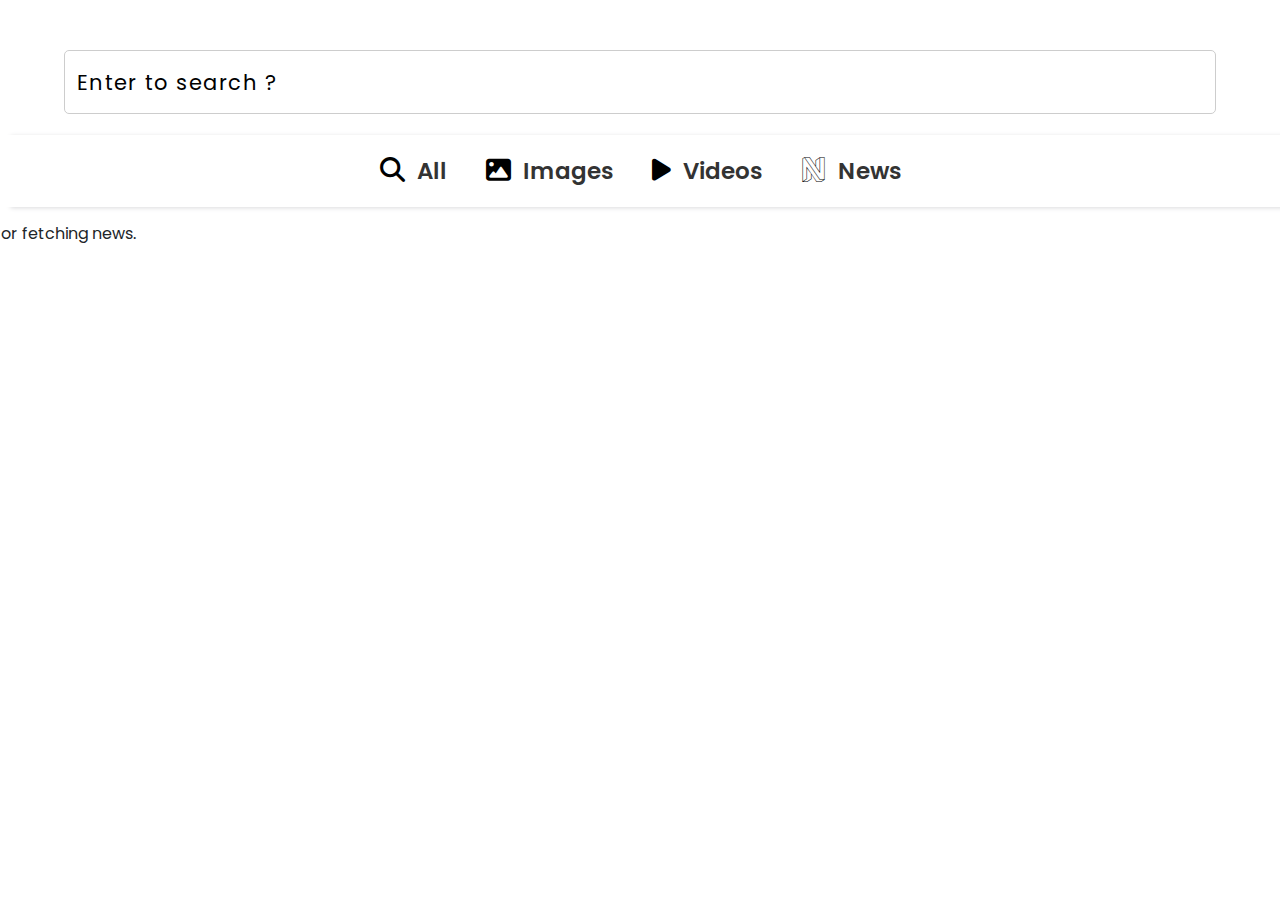
<file: index.html>
<!DOCTYPE html>
<html lang="en">
<head>
    <meta charset="UTF-8">
    <meta name="viewport" content="width=device-width, initial-scale=1.0">
    <title>Wikipedia</title>
    <link rel="stylesheet" href="blood.css">
    <link rel="stylesheet" href="https://cdnjs.cloudflare.com/ajax/libs/font-awesome/6.7.2/css/all.min.css">
    <link rel="stylesheet" href="https://cdn.jsdelivr.net/npm/bootstrap@5.3.0/dist/css/bootstrap.min.css">
    <script src="https://cdn.jsdelivr.net/npm/bootstrap@5.3.0/dist/js/bootstrap.bundle.min.js"></script>

</head>
<body>


    <div class="d-none" id="spinner">
        <div class="d-flex justify-content-center">
            <div class="spinner-border  custom-spinner" role="status">
            </div>
            <span class="sr-only">Loading ...</span>
        </div>
    </div>
    <div id="coolAnoop"></div>
    <div id="imageSection" class="show"></div>
    <div id="imageSectionE1" class="show"></div>
    <div id="imageSectionE2" class="show"></div>
    <script src="script.js"></script>
</body>
</html>
</file>
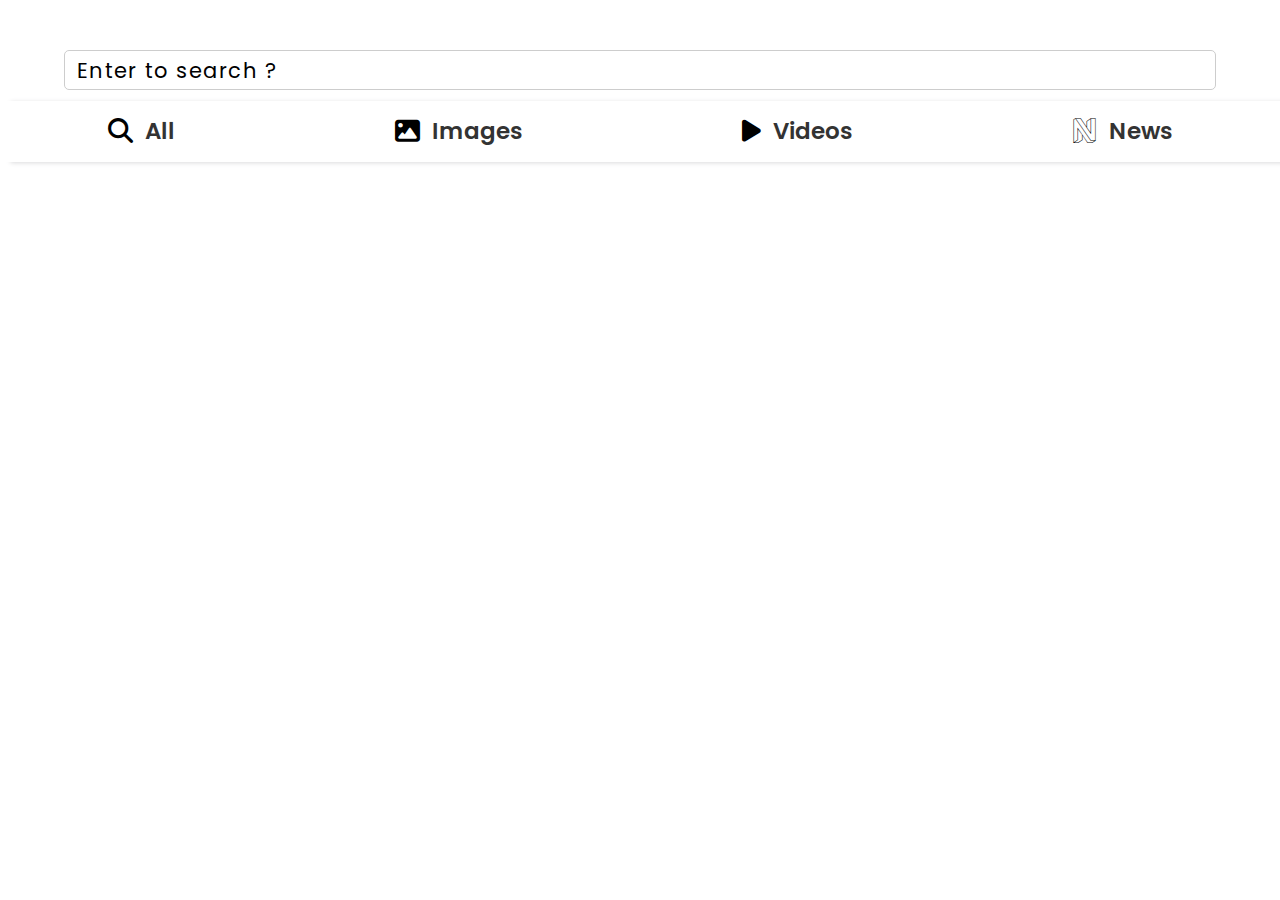
<file: Moreless/index.html>
<!DOCTYPE html>
<html lang="en">
<head>
    <meta charset="UTF-8">
    <meta name="viewport" content="width=device-width, initial-scale=1.0">
    <title>Wikipedia</title>
    <link rel="stylesheet" href="work.css">
    <link rel="stylesheet" href="https://cdnjs.cloudflare.com/ajax/libs/font-awesome/6.7.2/css/all.min.css">
    <link rel="stylesheet" href="https://cdn.jsdelivr.net/npm/bootstrap@5.3.0/dist/css/bootstrap.min.css">
    <script src="https://cdn.jsdelivr.net/npm/bootstrap@5.3.0/dist/js/bootstrap.bundle.min.js"></script>

</head>
<body>
    <div class="d-none" id="spinner">
        <div class="d-flex justify-content-center">
            <div class="spinner-border  custom-spinner" role="status">
            </div>
            <span class="sr-only">Loading ...</span>
        </div>
    </div>
    <div id="coolAnoop"></div>
    <div id="imageSection" class="show"></div>
    <div id="imageSectionE1" class="show"></div>
    <div id="imageSectionE2" class="show"></div>
    <script src="work.js" >
    </script>
</body>
</html>
</file>
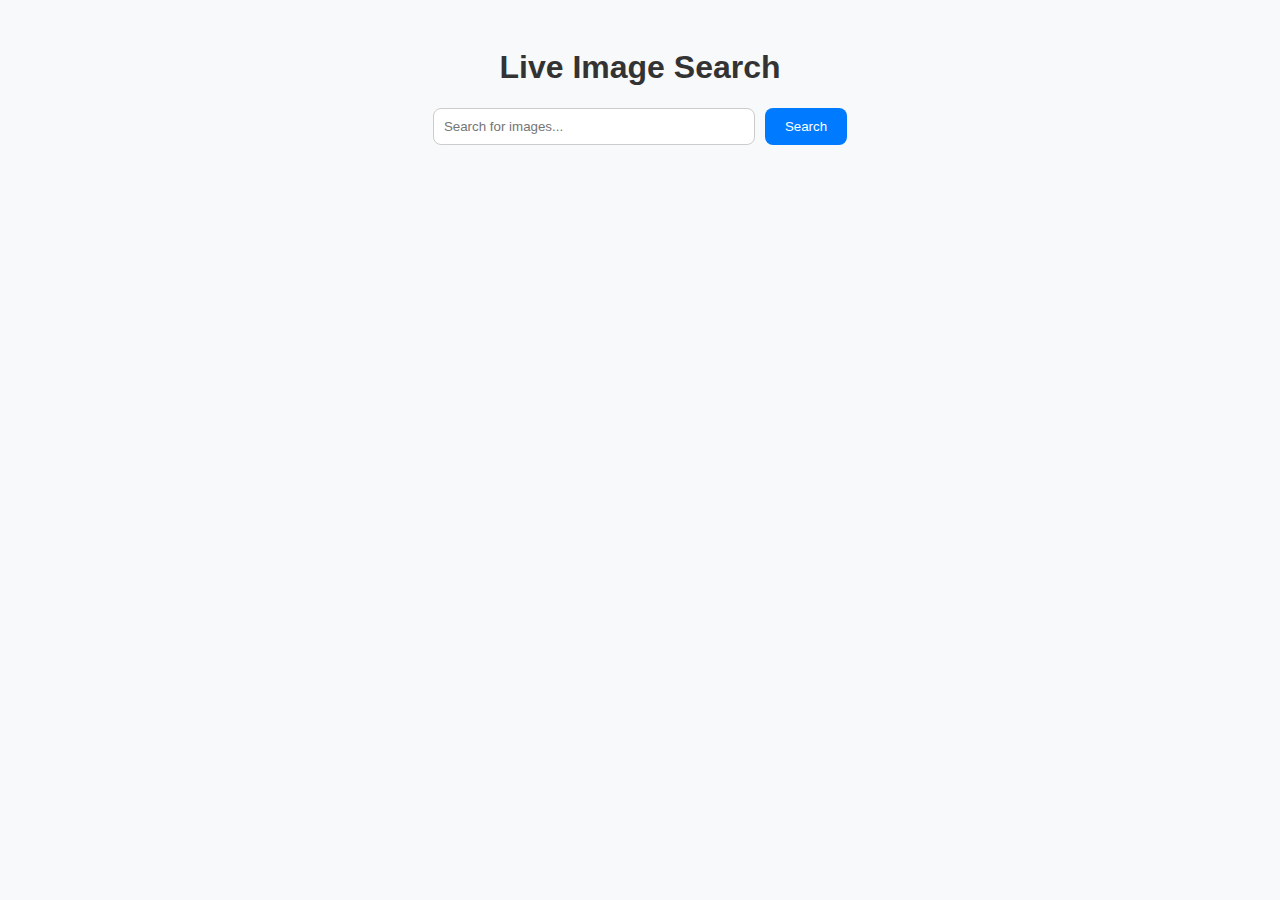
<file: bold.html>
<!DOCTYPE html>
<html lang="en">
<head>
  <meta charset="UTF-8" />
  <meta name="viewport" content="width=device-width, initial-scale=1.0"/>
  <title>Live Image Search</title>
  <style>
    body {
      font-family: Arial, sans-serif;
      padding: 20px;
      background: #f8f9fa;
    }

    h1 {
      text-align: center;
      color: #333;
    }

    #searchContainer {
      display: flex;
      justify-content: center;
      gap: 10px;
      margin-bottom: 20px;
    }

    #searchInput {
      padding: 10px;
      width: 300px;
      border-radius: 8px;
      border: 1px solid #ccc;
    }

    #searchBtn {
      padding: 10px 20px;
      border: none;
      background-color: #007bff;
      color: white;
      border-radius: 8px;
      cursor: pointer;
    }

    #searchBtn:hover {
      background-color: #0056b3;
    }

    #spinner {
      text-align: center;
      margin: 20px;
      font-weight: bold;
    }

    .d-none {
      display: none;
    }

    .image-card {
      background-color: white;
      border-radius: 10px;
      padding: 15px;
      margin-bottom: 20px;
      box-shadow: 0 4px 8px rgba(0,0,0,0.1);
      max-width: 400px;
      margin: 10px auto;
      text-align: center;
    }

    .image-card img {
      max-width: 100%;
      height: auto;
      border-radius: 6px;
    }

    .image-card p {
      color: #555;
      margin-top: 10px;
    }
  </style>
</head>
<body>

  <h1>Live Image Search</h1>
  <div id="searchContainer">
    <input type="text" id="searchInput" placeholder="Search for images..." />
    <button id="searchBtn">Search</button>
  </div>

  <div id="spinner" class="d-none">Loading...</div>
  <div id="resultsContainer"></div>

  <script>
    const searchBtn = document.getElementById("searchBtn");
    const searchInput = document.getElementById("searchInput");
    const resultsContainer = document.getElementById("resultsContainer");
    const spinner = document.getElementById("spinner");

    const apiKey = "49671633-184f23eef7e7e0b0d111e40c0"; // Your Pixabay API key

    searchBtn.addEventListener("click", () => {
      const query = searchInput.value.trim();

      if (!query) {
        alert("Please enter something to search.");
        return;
      }

      resultsContainer.innerHTML = "";
      spinner.classList.remove("d-none");

      fetch(`https://pixabay.com/api/?key=${apiKey}&q=${encodeURIComponent(query)}&image_type=photo&pretty=true`)
        .then((res) => res.json())
        .then((data) => {
          const images = data.hits;
          console.log(images)
          if (!images || images.length === 0) {
            resultsContainer.innerHTML = "<p>No images found!</p>";
            return;
          }

          let html = "";
          images.forEach((img) => {
            html += `
              <div class="image-card">
                <img src="${img.webformatURL}" alt="${img.tags}" />
                <p>${img.type}</p>
              </div>
            `;
          });

          resultsContainer.innerHTML = html;
        })
        .catch((err) => {
          console.error("Error fetching images:", err);
          resultsContainer.innerHTML = "<p>Something went wrong.</p>";
        })
        .finally(() => {
          spinner.classList.add("d-none");
        });
    });

    // Trigger search on "Enter"
    searchInput.addEventListener("keyup", (e) => {
      if (e.key === "Enter") {
        searchBtn.click();
      }
    });
  </script>
</body>
</html>
</file>
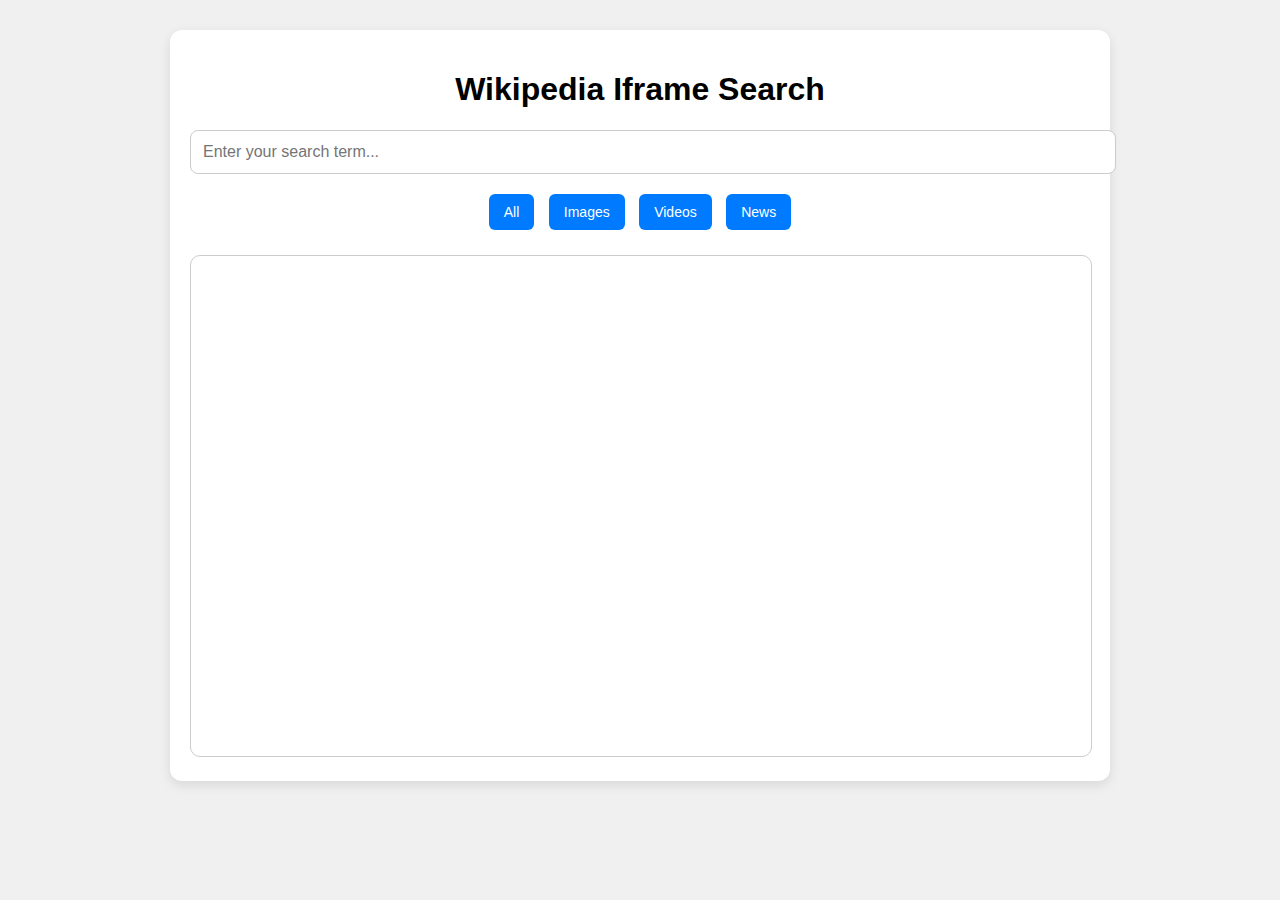
<file: break.html>
<!DOCTYPE html>
<html lang="en">
<head>
  <meta charset="UTF-8">
  <title>Wikipedia Iframe Search</title>
  <meta name="viewport" content="width=device-width, initial-scale=1">
  <style>
    body {
      font-family: Arial, sans-serif;
      background: #f0f0f0;
      margin: 0;
      padding: 30px;
      display: flex;
      justify-content: center;
    }

    .container {
      background: #fff;
      border-radius: 12px;
      box-shadow: 0 4px 12px rgba(0,0,0,0.1);
      padding: 20px;
      max-width: 900px;
      width: 100%;
    }

    h1 {
      text-align: center;
    }

    input {
      width: 100%;
      padding: 12px;
      font-size: 16px;
      margin-bottom: 15px;
      border-radius: 8px;
      border: 1px solid #ccc;
    }

    .buttons {
      text-align: center;
      margin-bottom: 20px;
    }

    .buttons button {
      padding: 10px 15px;
      margin: 5px;
      font-size: 14px;
      border: none;
      border-radius: 6px;
      background-color: #007BFF;
      color: white;
      cursor: pointer;
    }

    .buttons button:hover {
      background-color: #0056b3;
    }

    iframe {
      width: 100%;
      height: 500px;
      border: 1px solid #ccc;
      border-radius: 10px;
    }
  </style>
</head>
<body>
  <div class="container">
    <h1>Wikipedia Iframe Search</h1>
    <input type="text" id="searchInput" placeholder="Enter your search term..." />
    <div class="buttons">
      <button onclick="loadIframe('all')">All</button>
      <button onclick="loadIframe('images')">Images</button>
      <button onclick="loadIframe('videos')">Videos</button>
      <button onclick="loadIframe('news')">News</button>
    </div>
    <iframe id="displayFrame" src=""></iframe>
  </div>

  <script>
    function loadIframe(type) {
      const query = document.getElementById('searchInput').value.trim();
      const iframe = document.getElementById('displayFrame');

      if (!query) {
        alert("Please enter a search term.");
        return;
      }

      let url = '';

      switch (type) {
        case 'all':
          url = `https://en.wikipedia.org/wiki/${encodeURIComponent(query)}`;
          break;
        case 'images':
          url = `https://en.wikipedia.org/wiki/Special:Search?search=${encodeURIComponent(query)}&go=Go&ns6=1`; // Images namespace
          break;
        case 'videos':
          url = `https://www.youtube.com/results?search_query=${encodeURIComponent(query)}`;
          break;
        case 'news':
          url = `https://en.wikipedia.org/wiki/Special:Search?search=${encodeURIComponent(query)}+news&go=Go`;
          break;
      }

      iframe.src = url;
    }
  </script>
</body>
</html>
</file>
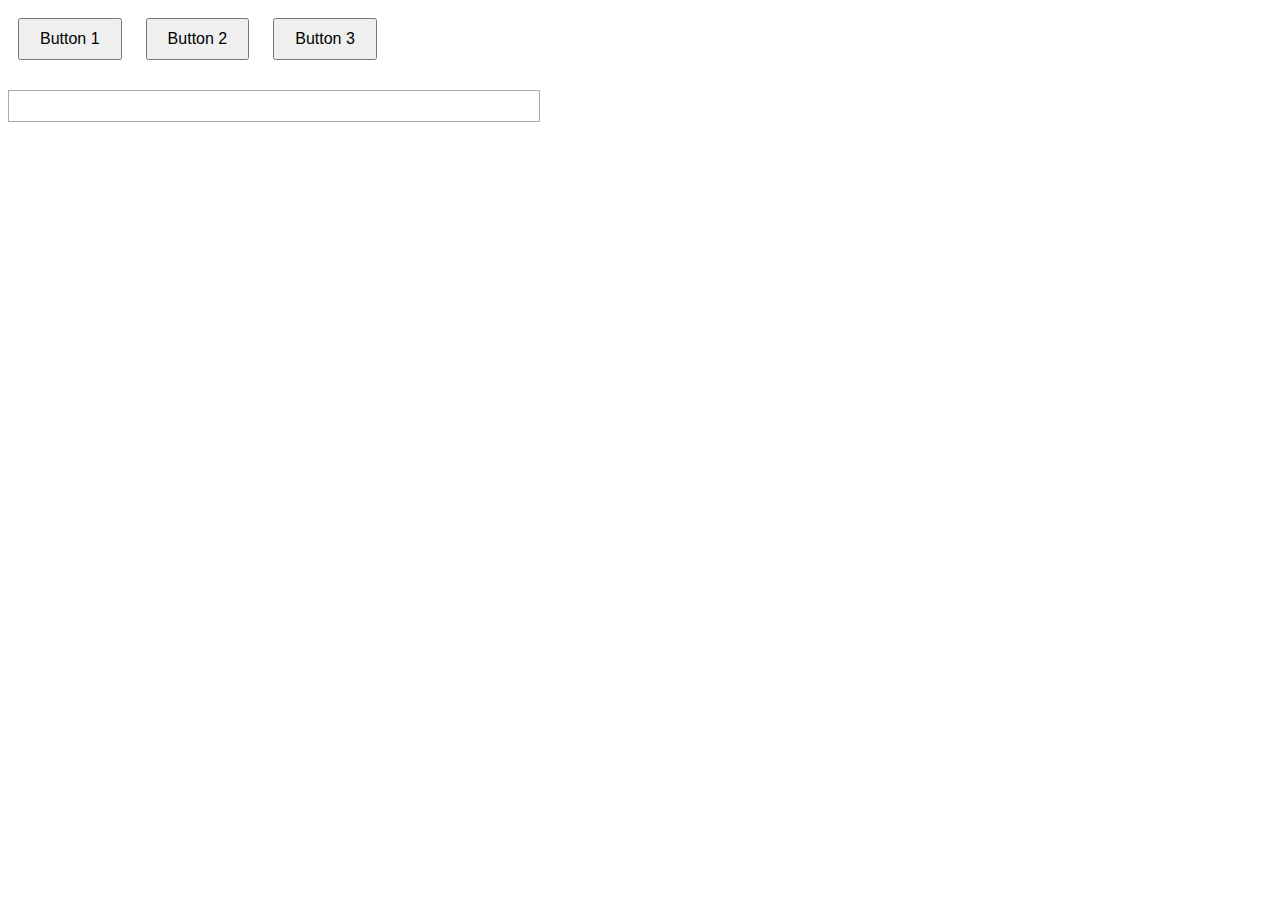
<file: pre.html>
<!DOCTYPE html>
<html lang="en">
<head>
  <meta charset="UTF-8">
  <title>Unique Button Data</title>
  <style>
    .my-button {
      margin: 10px;
      padding: 10px 20px;
      font-size: 16px;
      cursor: pointer;
    }
    #info-box {
      margin-top: 20px;
      padding: 15px;
      border: 1px solid #aaa;
      font-size: 18px;
      max-width: 500px;
    }
  </style>
</head>
<body>

  <button class="my-button" id="btn1">Button 1</button>
  <button class="my-button" id="btn2">Button 2</button>
  <button class="my-button" id="btn3">Button 3</button>

  <div id="info-box"></div>

  <script>
    const buttons = document.querySelectorAll(".my-button");
    const infoBox = document.getElementById("info-box");

    buttons.forEach(button => {
      button.addEventListener("click", () => {
        const id = button.id;

        if (id === 'btn1') {
          // Unique content & logic for Button 1
          infoBox.innerHTML = `
            <h3>Book Title: Mahabharata</h3>
            <p>Author: Ved Vyasa</p>
            <p>Summary: An ancient Indian epic about the Kurukshetra war.</p>
          `;
        } 
        else if (id === 'btn2') {
          // Unique content & logic for Button 2
          infoBox.innerHTML = `
            <h3>Recipe: Mocktail Mango Delight</h3>
            <ul>
              <li>Mango juice</li>
              <li>Mint leaves</li>
              <li>Lemon soda</li>
            </ul>
            <p>Instructions: Mix well and serve chilled.</p>
          `;
        } 
        else if (id === 'btn3') {
          // Unique content & logic for Button 3
          infoBox.innerHTML = `
            <h3>Weather Report</h3>
            <p>Location: Hyderabad</p>
            <p>Temperature: 32°C</p>
            <p>Status: Sunny with light breeze</p>
          `;
        }
      });
    });
  </script>

</body>
</html>
</file>
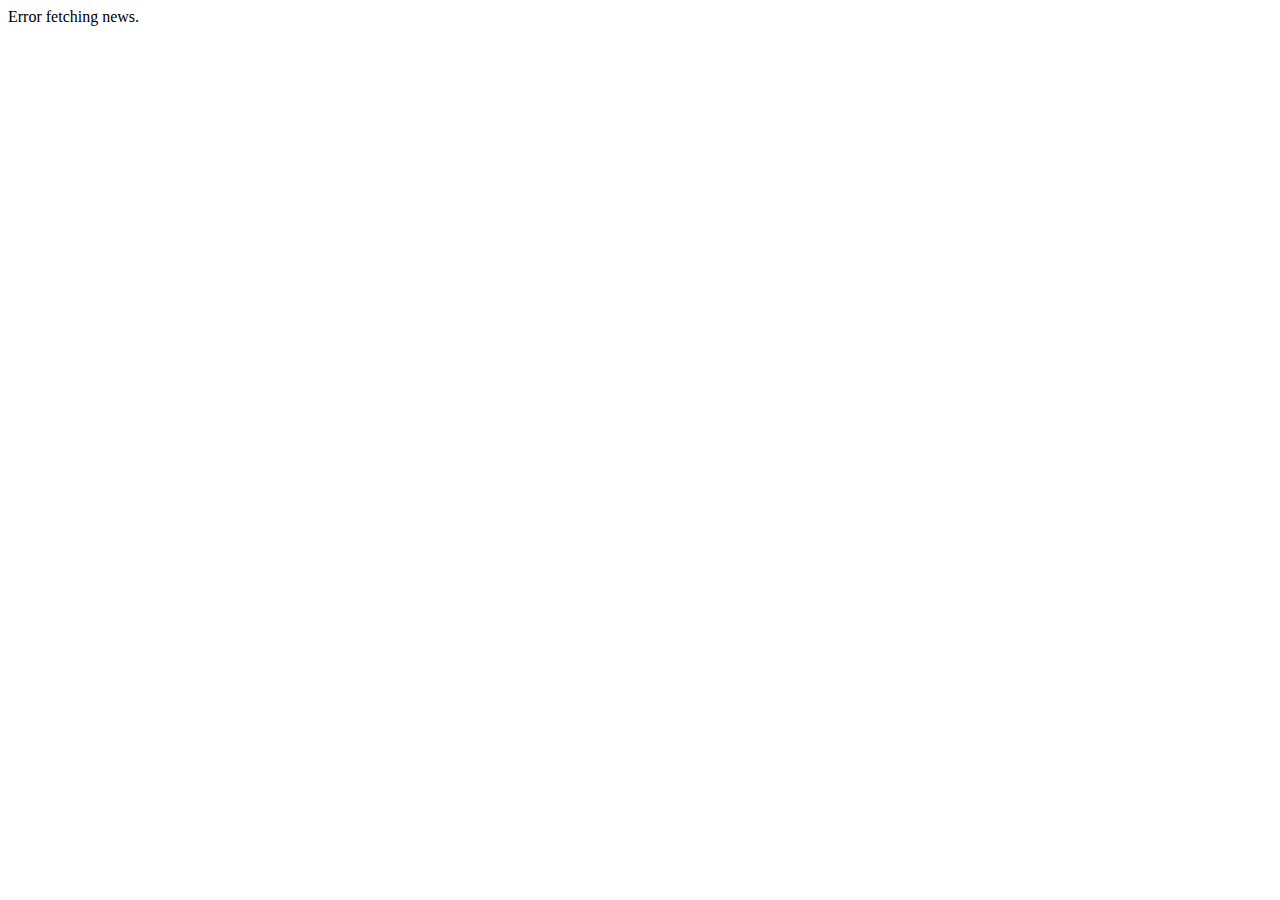
<file: work/work.html>
<!DOCTYPE html>
<html lang="en">
<head>
  <meta charset="UTF-8" />
  <meta name="viewport" content="width=device-width, initial-scale=1.0"/>
  <title>News Search</title>
  <style>
    .news-card {
      border: 1px solid #ccc;
      border-radius: 10px;
      margin: 10px;
      padding: 15px;
      background-color: #f9f9f9;
    }
    .news-img {
      width: 100%;
      max-height: 200px;
      object-fit: cover;
      border-radius: 8px;
    }
    .showE11 {
      margin: 20px auto;
      display: block;
      padding: 10px 20px;
      background-color: #007BFF;
      color: white;
      border: none;
      border-radius: 6px;
      cursor: pointer;
    }
    .showE11:hover {
      background-color: #0056b3;
    }
    .assume-show {
      text-align: center;
    }
    .news-titleE1 {
      font-weight: bold;
      display: block;
      margin: 10px 0;
      font-size: 1.1em;
      color: #333;
      text-decoration: none;
    }
    .news-para11 {
      font-size: 0.95em;
      color: #555;
    }
    .b1 {
      padding: 8px 16px;
      background-color: #28a745;
      color: white;
      border: none;
      border-radius: 6px;
      cursor: pointer;
    }
    .b1:hover {
      background-color: #1e7e34;
    }
  </style>
</head>
<body>

<div id="coolAnoop"></div> <!-- Optional focus target -->
<script>
  let resultsContainer = document.createElement("div");
  resultsContainer.id = "results";
  resultsContainer.classList.add("display-items", "one", "myImage", "myVideo", "myNews");
  document.body.append(resultsContainer);

  // Create image section container for "View More" button
  let imageSectionE2 = document.createElement("div");
  imageSectionE2.id = "imageSectionE2";
  document.body.appendChild(imageSectionE2);

  let apiKey = "58cca065177e920f5ebcddc3061d8586";
  let nextPageToken = '';
  let currentQuery = '';
  let page = 1;
  let showMore = null;

  // Start with a new search
  searchVideo(true);

  function loadMore() {
    searchVideo(false);
  }

  function searchVideo(isNewSearch = false) {
    if (isNewSearch) {
      page = 1;
    } else {
      page++;
    }

    const topics = ["Tollywood", "Movies", "Indian news", "sports", ""];
    const randomTopic = topics[Math.floor(Math.random() * topics.length)];

    const url = new URL(`https://gnews.io/api/v4/search?q=${encodeURIComponent(randomTopic)}&token=${apiKey}&lang=en&page=${page}`);
    if (nextPageToken) url.searchParams.set('pageToken', nextPageToken);

    fetch(url.toString())
      .then(res => res.json())
      .then(data => {
        resultsContainer.classList.add("one");
        resultsContainer.classList.remove("myImage", "myVideo");
        resultsContainer.classList.add("myNews");

        let focus = document.getElementById('coolAnoop');
        if (focus) focus.innerHTML = "";

        imageSectionE2.innerHTML = "";

        const results = data.articles;
        nextPageToken = data.nextPageToken || '';

        if (isNewSearch) {
          resultsContainer.innerHTML = "";
          if (showMore) {
            showMore.remove();
            showMore = null;
          }
        }

        if (results.length > 0) {
          let html = '';
          results.forEach(article => {
            const title = article.title;
            const description = article.description;
            const urlE1 = article.url;
            const imageHi = article.image;

            html += `
              <div class="news-card">
                <div class="news-frame">
                  <div class="hidden">
                    <img src="${imageHi}" class="news-img" alt="No Image"
                    onerror="this.onerror=null; this.src='image.jpg'; this.classList.add('fallback');"/>
                  </div>
                  <a href="${urlE1}" target="_blank" class="news-titleE1">${title}</a>
                </div>
                <hr />
                <p class="news-para11">${description}</p>
                <div class="buttonE1">
                  <a href="${urlE1}" target="_blank">
                    <button class="b1">Read more</button>
                  </a>
                </div>
              </div>`;
          });

          if (isNewSearch) {
            resultsContainer.innerHTML = html;
          } else {
            resultsContainer.insertAdjacentHTML('beforeend', html);
          }

          if (!showMore) {
            let assumeShow = document.createElement('div');
            assumeShow.classList.add("assume-show");

            showMore = document.createElement('button');
            showMore.textContent = "View More";
            showMore.classList.add("showE11");
            showMore.style.display = "block";
            assumeShow.append(showMore);
            imageSectionE2.append(assumeShow);

            showMore.addEventListener("click", () => {
              loadMore();
            });
          }
        } else {
          showPopup("No Result found on news. Try again!");
          resultsContainer.textContent = "";
          if (showMore) showMore.style.display = 'none';
        }
      })
      .catch(err => {
        console.error("Error:", err);
        resultsContainer.innerHTML = "Error fetching news.";
      });
  }

  // Optional popup message function
  function showPopup(message) {
    alert(message);
  }
</script>
</body>
</html>
</file>
<file: blood.css>
@import url('https://fonts.googleapis.com/css2?family=Poppins:ital,wght@0,100;0,200;0,300;0,400;0,500;0,600;0,700;0,800;0,900;1,100;1,200;1,300;1,400;1,500;1,600;1,700;1,800;1,900&display=swap');
*{
    margin: 0;
    padding: 0;
    box-sizing: border-box;
    font-family: poppins,sans-serif;
}
.sr-only{
    margin-left: 11px;
}


.color-less{
    background-color: rgb(255, 255, 255);
    width: 100%;
    /* margin: auto; */
    box-shadow: 5px 1px 11px 2px lch(87.21% 7.34 19.86 / 0.936);
    padding: 1px 11px;
    padding-top: 15px;
    margin-top: 25px;
}
.search-class{
    display: flex;
    justify-content: center;
    align-items: center;
    text-align: center;
    margin-top: 50px;
}
.search-input-class{
    padding: 9px 5px;
    width: 80%;
    margin-left: auto;
    margin-right: auto;
    border-radius: 5px;
    outline: none;
    border: 1px solid #cdcdcd;
    font-size: 18px;
    text-indent: 7px;
}

.spinner{
    display: flex;
    justify-content: center;
    align-items: center;
    margin-top: 35vh;
}

.display-items{
    margin-top: 15px;
}
/* .show{
    display: none;
} */
.search-input-class::placeholder{
    box-sizing: border-box;
    font-size: 18px;
    text-indent: 7px;
    letter-spacing: 1.25px;
    color: black;
}
.title{
    color: rgb(0, 0, 0);
    text-decoration: none;
    display: block;
    margin-bottom: 5px;
     /* without block element the margin doesn't work so add display block */ 
}
.title:hover{
    color: hsl(234, 100%, 50%);
    text-decoration: underline;
}
.link{
    color: blue;
    text-decoration: none;
    display: block;
    margin-bottom: 3px;
}
.link:active{
    color: green;
}
.link:hover{
    color: hsl(120, 79%, 32%);
    text-decoration: underline;
    text-decoration-color: hsl(235, 100%, 50%);
}
.description{
    color: black;
    margin-top: 5px;
}

.imageE1{
    position: absolute;
    top:0;
    left: 50%;
    transform: translate(-50%,-50%);
    background-color: #ffffff;
    display: flex;
    justify-content: center;
    align-items: center;
    box-shadow: 0px 0.5px 10px 1px rgb(206, 204, 204);
    border: none;
    outline: none;
    border-radius: 50%;
    overflow: hidden;
}

.popupE1{
    background-color: #ede9e9;
    /* font-size: 18px; */
    width: 90%;
    margin-left: auto;
    margin-right: auto;
    font-weight: 475;
    border: none;
    outline: none;
    display: flex;
    flex-direction: column;
    justify-content: center;
    align-items: center;
    border-radius: 5px;
}
/* 
https://i.pinimg.com/736x/05/96/37/059637f75abb751c137868b3af5f8976.jpg
https://static.vecteezy.com/system/resources/previews/033/530/781/large_2x/upset-cartoon-man-retro-illustration-vector.jpg
 */
.paraE1{
    margin-top: 18px;
    font-family: poppins;
    font-weight: 479;
    font-size: 16px;
    font-weight: 555;
    color: hsl(0, 100%, 50%);
}
.para{
    margin-top: 18px;
    font-family: poppins;
    font-weight: 479;
    font-size: 16px;
    font-weight: 555;
    color: hsl(0, 0%, 8%);
}
.imageE11{
    position: absolute;
    top:0;
    left: 50%;
    transform: translate(-50%,-50%);
    background-color: #ffffff;
    display: flex;
    justify-content: center;
    align-items: center;
    box-shadow: 0px 0.5px 10px 1px rgb(206, 204, 204);
    border: none;
    outline: none;
    border-radius: 50%;
    overflow: hidden;
}
.image-insideE1{
    width: 55px;
    height: 55px;
    object-fit: cover;
}
#pop-up-messageE1{
    border: none;
    outline: none;
    background-color: hwb(120 11% 42%);
    font-weight: 459;
    padding: 5px 11px; 
    border-radius: 3px;
    font-size: 15px;
    letter-spacing: 0.95px;
    border-radius: 7px;
    color: rgb(231, 224, 224);
    text-align: center;
}
#pop-up-messageE1:hover{
    background-color: hsl(120, 54%, 35%);
    color: #ffffff;
}

#pop-up-message{
    border: none;
    outline: none;
    background-color: hwb(251 20% 12%);
    font-weight: 459;
    padding: 5px 11px; 
    border-radius: 3px;
    font-size: 15px;
    letter-spacing: 0.95px;
    border-radius: 7px;
    color: rgb(231, 224, 224);
    text-align: center;
}
#pop-up-message:hover{
    background-color: hsl(237, 100%, 50%);
    color: #ffffff;
}
.wrong-containerE1{
    position: absolute;
    top: 10px;
    right: 15px;
}
.iconE1{
    color: black;
    padding: 3px 5px;
    text-align: center;
}
.iconE1:hover{
    background-color: hsl(0, 5%, 87%);
    border-radius: 50%;
    box-shadow: 1px 1px 1px 0.25px rgb(237, 228, 228);
}
.fragments{
    margin-top: 21px;
    padding: 9px 11px;
    background-color: rgb(255, 255, 255);
    box-shadow: 10px 1px 5px 0.25px rgb(212, 212, 214);
    border: none;
    /* overflow-x: hidden; */
}
.display-icon{
    display: flex;
    justify-content: center;
    gap: 11px;
    align-items: center;
}
.one-show{
    display: flex;
    flex-direction: row;
    justify-content: center;
    align-items: center;
    gap: 5px;
    margin-left: 7px;
    margin-right: 7px;
}
.one-show:hover .sameE1,
.one-show:hover .merged{
    color: blue;
    transition: 0.5s ease-in-out;
}
.sameE1{
    font-size: 15px;
    font-weight: 750;
    color: black;
}
.merged{
    font-size: 14px;
    font-weight: 555;
}
.sectionA{
    overflow-x: hidden;
    width: 95%;
    margin-left: auto;
    margin-right: auto;
    margin-bottom: 15px;
    background-color: #ffffff;
    border-radius: 5px;
    border: none;
    outline: none;
    display: flex;
    justify-content: center;
    align-items: center;
}
.sectionA:hover{
    box-shadow: 1px 1px 5px 1.25px hsl(0, 20%, 84%);
    transition: 0.05s ease-in-out;
}
.image-photo{
    width: 90%;
    margin-left: auto;
    margin-right: auto;
    margin: 21px;
    object-fit: cover;
}
.assume-show{
    display: flex;
    justify-content: center;
    align-items: center;   
}
.showE1{
   font-size: 18px;
    font-family: poppins,sans-serif;
    font-weight: 459;
    color: #ece9e9;
    background-color: #5463e8;
    border: none;
    display: none;
    /* width: 150px; */
    margin: auto;
    border-radius: 5px;
    outline: none;
    margin-top: 11px;
    padding: 7px 17px;
    margin-bottom: 15px;
}
.showE1:hover{
    background-color: #1022c2;
    color: #fff;
    font-weight: 559;
    transition: 0.1s ease-in;
}
.one{
    display: grid;
    grid-template-columns: 1fr ;
}
.tab-button {
    background: none;
    border: none;
    font-size: 18px;
    padding: 10px 0;
    cursor: pointer;
    position: relative;
    color: #333;
    transition: color 0.3s ease;
  }

  .tab-button::after {
    content: '';
    position: absolute;
    left: 0;
    bottom: 0;
    height: 2px;
    width: 100%;
    background: transparent;
    transition: background 0.3s;
  }

  .tab-button.active {
    color: #007bff;
  }

  .tab-button.active::after {
    background: #007bff;
  }
  .none{
    display: none!important;
  }
  .video-card{
    overflow-x: hidden;
    background-color: #ffffff;
    margin: 15px;
    border-radius: 11px;
    padding: 7px 11px;
    box-shadow: 0.25px 0.24px 1.5px 0.5px #c5b8b8;
  }
  .video-card:hover{
    box-shadow: 1px 1px 3px 0.75px #888282;
    transition: 0.25s ease-in;

  }
  .video-card iframe {
    margin-top: 5px;
    border-radius: 10px;
    overflow: hidden;
  }
  .titleE1{
    margin-top: 5px;
    font-size: 13px;
    color: black;
    text-decoration: none;
  }
  .para11{
    margin-top: 5px;
    font-size: 16px;
    color: black;
    text-decoration: none;
  }
  .para11:hover{
    color: green;
  }
  .titleE1:hover{
    color: blue;
    transition: 0s ease-in-out;
    text-decoration: underline;
  }
  hr{
    height: 1.95px;
    background-color: rgb(107, 104, 104);
    border: none;
  }
 
  
  .news-card{
    overflow-x: hidden;
    background-color: #ffffff;
    margin: 15px;
    border-radius: 11px;
    padding: 7px 11px;
    box-shadow: 0.25px 0.24px 1.5px 0.5px #c5b8b8;
  }
  .news-card:hover{
    box-shadow: 1px 1px 3px 0.75px #888282;
    transition: 0.25s ease-in;

  }
  .news-card iframe {
    margin-top: 5px;
    border-radius: 10px;
    overflow: hidden;
  }
  .news-titleE1{
    margin-top: 5px;
    font-size: 13px;
    color: black;
    text-decoration: none;
  }
  .news-para11{
    margin-top: 5px;
    font-size: 15px;
    color: black;
    text-decoration: none;
  }
  .buttonE1{
    display: flex;
    justify-content: center;
    align-items: center;
    box-sizing: border-box;
    margin-bottom: 5px;
  }
  .b1{
    border: none;
    border-radius: 5px;
    padding: 7px 11px;
    letter-spacing: 1.25px;
    outline: none;
    background-color:  #5463e8;
    color: #fff;
  }
  .b1:hover{
    background-color: hsl(248, 99%, 58%);
  }
  .news-img {
    /* width: 100%;
    height: 200px; */
    object-fit: cover;
    display: block;
  }
  
  .news-img.fallback {
    display: flex;
    justify-content: center;
    align-items: center;
    object-fit: cover;
    background-color: #f0f0f0;
    padding: 20px;
    filter: grayscale(100%);
    object-position: center;

  }
  .news-para11:hover{
    color: green;
  }
  .news-titleE1:hover{
    color: blue;
    transition: 0s ease-in-out;
    text-decoration: underline;
  }
  hr{
    height: 1.95px;
    background-color: rgb(107, 104, 104);
    border: none;
  }
  .news-frame {
   display: flex;
   align-items: center;
   justify-content: center;
   display: grid;
   grid-template-columns: auto auto;
   gap: 18px;
   margin-bottom: 11px;
  }
  .showE11{
    font-size: 18px;
     font-family: poppins,sans-serif;
     font-weight: 459;
     color: #ece9e9;
     background-color: hsl(17, 99%, 49%);
     border: none;
     display: none;
     /* width: 150px; */
     margin: auto;
     border-radius: 5px;
     outline: none;
     margin-top: 11px;
     padding: 7px 17px;
     margin-bottom: 15px;
 }
 .showE11:hover{
     background-color: #1022c2;
     color: #fff;
     font-weight: 559;
     transition: 0.25s ease-in;
 }
 .date{
  font-size: 14px;
  color: #000000;
 }
 .date:hover{
  color: rgb(217, 0, 0);
 }
 .btn-spinner {
  margin-left: 10px;
  width: 16px;
  height: 16px;
  border: 2px solid #fff;
  border-top: 2px solid transparent;
  border-radius: 50%;
  animation: spin 0.6s linear infinite;
  display: inline-block;
  vertical-align: middle;
}

.d-none {
  display: none !important;
}

@keyframes spin {
  0% { transform: rotate(0deg); }
  100% { transform: rotate(360deg); }
}

 @media (min-width:450px) and (max-width:724px) {
  .frame11{
  display: flex;
  flex-direction: column;
  justify-content: center;
 }
 }
 
 @media (max-width:449px) {
  .frame11 {
    display: flex;
    align-items: center;
    gap: 11px;
    margin-bottom: 11px;
   }
   .linkMan{
    margin-right: 5px;
   }
 }
@media (max-width:379px) {
  .frame {
    display: flex;
    align-items: center;
    display: grid;
    grid-template-columns: 80% 20%;
    gap: 11px;
    margin-bottom: 11px;
   }

   .hidden {
     width: 100px;
     height: 100px;
     margin: auto;
     border-radius: 50%;
     overflow: hidden;
     position: relative;
   }
   
   .news-img {
     width: 100%;
     height: 100%;
     border-radius: 50%;
     object-fit: cover!important;
     object-position: center;
     transition: transform 0.7s ease;
   }
   
   .news-img:hover {
     transform: scale(1.12);
     transition: transform 0.5s ease-in-out;
   }
}
@media (min-width:380px) and (max-width:599px) {
    .sameE1{
        font-size: 18px;
        font-weight: 750;
        color: black;
    }
    /* .video-card{
      overflow-x: hidden;
      background-color: #ffffff;
      margin: 15px;
      border-radius: 11px;
      padding: 7px 11px;
      box-shadow: 0.25px 0.24px 1.5px 0.5px #c5b8b8;
    } */
    .merged{
        font-size: 17px;
        font-weight: 555;
    }
    .sectionA{
        /* overflow-x: hidden; */
        width: 90%;
        margin-left: auto;
        margin-right: auto;
        margin-bottom: 15px;
        background-color: #ffffff;
        border-radius: 5px;
        border: none;
        outline: none;
        /* flex-basis: 48% 48%; */
    }
    .frame {
      display: flex;
      align-items: center;
      display: grid;
      grid-template-columns: 80% 20%;
      gap: 11px;
      margin-bottom: 11px;
     }
     .hidden {
       width: 100px;
       height: 100px;
       margin: auto;
       border-radius: 50%;
       overflow: hidden;
       position: relative;
     }
     
     .news-img {
       width: 100%;
       height: 100%;
       border-radius: 50%;
       object-fit: cover;
       transition: transform 0.7s ease;
     }
     
     .news-img:hover {
       transform: scale(1.12);
       transition: transform 0.5s ease-in-out;
     }
    .myImage{
        display: grid;
        grid-template-columns: 49% 49% ;
        gap: 11px;
        justify-content: center;
        align-items: center;
    }
    .sectionA:hover{
        box-shadow: 1px 1px 5px 1.25px hsl(0, 20%, 84%);
        transition: 0.05s ease-in-out;
    }
    .image-photo{
        /* width: 90%; */
        margin-left: auto;
        margin-right: auto;
        margin: 21px;
        object-fit: cover;
    }
    
}
@media (min-width:600px) {
    .color-less{
        background-color: rgb(255, 255, 255);
        width: 90%;
        margin-left: auto;
        margin-right: auto;
        box-shadow: none;
        /* box-shadow: 5px 1px 11px 2px lch(87.21% 7.34 19.86 / 0.936); */
        padding: 0px 7px;
        padding-top: 15px;
        margin-top: 0px;
        border-radius: 5px;
    }
    .search-class{
        display: flex;
        justify-content: center;
        align-items: center;
        text-align: center;
        margin-top: 50px;
    }
    .search-input-class{
        padding: 12px 5px;
        width: 90%;
        margin-left: auto;
        margin-right: auto;
        border-radius: 5px;
        outline: none;
        border: 1px solid #cdcdcd;
        font-size: 25px;
        text-indent: 7px;
    }
    .spinner{
        display: flex;
        justify-content: center;
        align-items: center;
        margin-top: 225px;
    }
    .display-items{
        margin-top: 15px;
    }
    .search-input-class::placeholder{
        box-sizing: border-box;
        font-size: 21px;
        text-indent: 7px;
        letter-spacing: 1.25px;
        color: black;
    }
    .custom-spinner {
        width: 3rem !important;  /* Adjust size */
        height: 3rem !important;
        border-width: 0.25rem !important; /* Adjust thickness */
    }
    .sr-only{
        margin-left: 11px;
        margin-top: 5px;
        font-size: 25px;
    }
    .title{
        color: rgb(0, 0, 0);
        text-decoration: none;
        display: block;
        margin-bottom: 5px;
        font-size: 25px;
         /* without block element the margin doesn't work so add display block */ 
    }
    .title:hover{
        color: hsl(234, 100%, 50%);
        text-decoration: underline;
    }
    .link{
        color: blue;
        text-decoration: none;
        display: block;
        font-size: 21px;
        margin-bottom: 3px;
    }
    .link:active{
        color: green;
    }
    .link:hover{
        color: hsl(120, 79%, 32%);
        text-decoration: underline;
        text-decoration-color: hsl(235, 100%, 50%);
    }
    .description{
        font-size: 18px;
        color: black;
        margin-top: 5px;
    }


    .video-card{
        background-color: #ffffff;
        margin: 15px;
        border-radius: 11px;
        padding: 7px 11px;
        box-shadow: 0.25px 0.24px 1.5px 0.5px #c5b8b8;
      }
      .video-card:hover{
        box-shadow: 1px 1px 3px 0.75px #888282;
        transition: 0.25s ease-in;
    
      }
      .video-card iframe {
        margin-top: 5px;
        border-radius: 10px;
        overflow: hidden;
      }
      .titleE1{
        margin-top: 9px;
        font-size: 18px;
        color: black;
        text-decoration: none;
      }
      .para11{
        margin-top: 5px;
        font-size: 19px;
        color: black;
        text-decoration: none;
      }
      .para11:hover{
        color: green;
      }
      .titleE1:hover{
        color: blue;
        transition: 0s ease-in-out;
        text-decoration: underline;
      }
      hr{
        height: 1.05px;
        background-color: rgb(0, 0, 0);
        border: none;
      }
      .frame {
       display: flex;
       flex-direction: column;
       align-items: flex-start;
       margin-bottom: 11px;
       margin-top: 11px;
      }
      .more{
       width: 95%;
       margin-left: auto;
       margin-right: auto;
       height: 50vh;
      }
}


@media (min-width:450px) and (max-width:599px){
  .video-card{
      background-color: #ffffff;
      margin: 15px;
      border-radius: 11px;
      padding: 7px 11px;
      box-shadow: 0.25px 0.24px 1.5px 0.5px #c5b8b8;
    }
    .video-card:hover{
      box-shadow: 1px 1px 3px 0.75px #888282;
      transition: 0.25s ease-in;
  
    }
    .video-card iframe {
      margin-top: 5px;
      border-radius: 10px;
      overflow: hidden;
    }
    .titleE1{
      margin-top: 9px;
      font-size: 18px;
      color: black;
      text-decoration: none;
    }
    .para11{
      margin-top: 5px;
      font-size: 19px;
      color: black;
      text-decoration: none;
    }
    .para11:hover{
      color: green;
    }
    .titleE1:hover{
      color: blue;
      transition: 0s ease-in-out;
      text-decoration: underline;
    }
    hr{
      height: 1.05px;
      background-color: rgb(0, 0, 0);
      border: none;
    }
    .frame {
     display: flex;
     flex-direction: column;
     align-items: flex-start;
     margin-bottom: 11px;
     margin-top: 11px;
    }
    .more{
     width: 95%;
     margin-left: auto;
     margin-right: auto;
     height: 50vh;
    }
    .news-img{
      width: 100px;
      height: 100px;
      margin-right: 11px;
      border-radius: 5px;
      object-fit: cover;
    }
    .news-titleE1{
      margin-top: 5px;
      font-size: 18px;
      color: black;
      text-decoration: none;
    }
    .news-para11{
      margin-top: 5px;
      font-size: 19px;
      color: black;
      text-decoration: none;
    }
    .date{
      margin-top: 7px;
      font-size: 18px;
      color: #000000;
     }
     
} 
@media (min-width:600px) and (max-width:724px){
    .video-card{
        background-color: #ffffff;
        margin: 15px;
        border-radius: 11px;
        padding: 7px 11px;
        box-shadow: 0.25px 0.24px 1.5px 0.5px #c5b8b8;
      }
      .video-card:hover{
        box-shadow: 1px 1px 3px 0.75px #888282;
        transition: 0.25s ease-in;
    
      }
      .video-card iframe {
        margin-top: 5px;
        border-radius: 10px;
        overflow: hidden;
      }
      .titleE1{
        margin-top: 9px;
        font-size: 18px;
        color: black;
        text-decoration: none;
      }
      .para11{
        margin-top: 5px;
        font-size: 19px;
        color: black;
        text-decoration: none;
      }
      .para11:hover{
        color: green;
      }
      .titleE1:hover{
        color: blue;
        transition: 0s ease-in-out;
        text-decoration: underline;
      }
      hr{
        height: 1.05px;
        background-color: rgb(0, 0, 0);
        border: none;
      }
      .frame {
       display: flex;
       flex-direction: column;
       align-items: flex-start;
       margin-bottom: 11px;
       margin-top: 11px;
      }
      .more{
       width: 95%;
       margin-left: auto;
       margin-right: auto;
       height: 50vh;
      }
      .news-img{
        width: 200px;
        height: 125px;
        margin-right: 11px;
        border-radius: 5px;
        object-fit: cover;
      }
      .news-titleE1{
        margin-top: 5px;
        font-size: 18px;
        color: black;
        text-decoration: none;
      }
      .news-para11{
        margin-top: 5px;
        font-size: 19px;
        color: black;
        text-decoration: none;
      }
      .date{
        margin-top: 7px;
        font-size: 18px;
        color: #000000;
       }
       
} 

@media (min-width:725px) and (max-width:1024px){
    .video-card{
        background-color: #ffffff;
        margin: 15px;
        border-radius: 11px;
        padding: 7px 11px;
        box-shadow: 0.25px 0.24px 1.5px 0.5px #c5b8b8;
      }
      .video-card:hover{
        box-shadow: 1px 1px 3px 0.75px #888282;
        transition: 0.25s ease-in;
    
      }
      .video-card iframe {
        margin-top: 5px;
        border-radius: 10px;
        overflow: hidden;
      }
      .titleE1{
        margin-top: 9px;
        font-size: 18px;
        color: black;
        text-decoration: none;
      }
      .para11{
        margin-top: 5px;
        font-size: 19px;
        color: black;
        text-decoration: none;
      }
      .para11:hover{
        color: green;
      }
      .titleE1:hover{
        color: blue;
        transition: 0s ease-in-out;
        text-decoration: underline;
      }
      hr{
        height: 1.05px;
        background-color: rgb(0, 0, 0);
        border: none;
      }
      .frame {
       display: flex;
       flex-direction: column;
       align-items: flex-start;
       margin-bottom: 11px;
       margin-top: 5px;
      }
      .more{
       width: 100%;
       margin-left: auto;
       margin-right: auto;
       object-fit: cover;
       height: 50vh;
      }
      .myVideo{
        display: grid;
        grid-template-columns: 50% 50%;
        justify-content: center;
      }
      .myNews{
        display: grid;
        grid-template-columns: 50% 50%;
        justify-content: center;
      }
      .news-frame {
        display: flex;
        flex-direction: column;
        align-items: flex-start;
        margin-bottom: 11px;
        margin-top: 5px;
       }
      .news-img{
        width: 100%;
        height: 50vh;
        border-radius: 5px;
        object-fit: cover;
      }
      .news-titleE1{
        margin-top: 5px;
        font-size: 18px;
        color: black;
        text-decoration: none;
      }
      .news-para11{
        margin-top: 5px;
        font-size: 19px;
        color: black;
        text-decoration: none;
      }
      .date{
        margin-top: 7px;
        font-size:18px;
        color: #000000;
       }
} 
@media (min-width:1025px) and (max-width:1224px){
    .video-card{
        background-color: #ffffff;
        margin: 15px;
        border-radius: 11px;
        padding: 7px 11px;
        box-shadow: 0.25px 0.24px 1.5px 0.5px #c5b8b8;
      }
      .video-card:hover{
        box-shadow: 1px 1px 3px 0.75px #888282;
        transition: 0.25s ease-in;
    
      }
      .video-card iframe {
        margin-top: 5px;
        border-radius: 10px;
        overflow: hidden;
      }
      .titleE1{
        margin-top: 9px;
        font-size: 18px;
        color: black;
        text-decoration: none;
      }
      .para11{
        margin-top: 5px;
        font-size: 19px;
        color: black;
        text-decoration: none;
      }
      .para11:hover{
        color: green;
      }
      .titleE1:hover{
        color: blue;
        transition: 0s ease-in-out;
        text-decoration: underline;
      }
      hr{
        height: 1.05px;
        background-color: rgb(0, 0, 0);
        border: none;
      }
      .frame {
       display: flex;
       flex-direction: column;
       align-items: flex-start;
       margin-bottom: 11px;
       margin-top: 5px;
      }
      .more{
       width: 100%;
       margin-left: auto;
       margin-right: auto;
       object-fit: cover;
       height: 50vh;
      }
      .myVideo{
        display: grid;
        grid-template-columns: 33% 33% 33%;
        justify-content: center;
      }
      .myNews{
        display: grid;
        grid-template-columns: 33% 33% 33%;
        justify-content: center;
      }
      .news-frame {
        display: flex;
        flex-direction: column;
        align-items: flex-start;
        margin-bottom: 11px;
        margin-top: 5px;
       }
      .news-img{
        width: 100%;
        height: 50vh;
        border-radius: 5px;
        object-fit: cover;
      }
      .news-titleE1{
        margin-top: 5px;
        font-size: 18px;
        color: black;
        text-decoration: none;
      }
      .news-para11{
        margin-top: 5px;
        font-size: 19px;
        color: black;
        text-decoration: none;
      }
      .date{
        margin-top: 7px;
        font-size:19px;
        color: #000000;
       }
} 
@media (min-width:1225px){
    .video-card{
        background-color: #ffffff;
        margin: 15px;
        border-radius: 11px;
        padding: 7px 11px;
        box-shadow: 0.25px 0.24px 1.5px 0.5px #c5b8b8;
      }
      .video-card:hover{
        box-shadow: 1px 1px 3px 0.75px #888282;
        transition: 0.25s ease-in;
    
      }
      .video-card iframe {
        margin-top: 5px;
        border-radius: 10px;
        overflow: hidden;
      }
      .titleE1{
        margin-top: 9px;
        font-size: 18px;
        color: black;
        text-decoration: none;
      }
      .para11{
        margin-top: 5px;
        font-size: 19px;
        color: black;
        text-decoration: none;
      }
      .para11:hover{
        color: green;
      }
      .titleE1:hover{
        color: blue;
        transition: 0s ease-in-out;
        text-decoration: underline;
      }
      hr{
        height: 1.05px;
        background-color: rgb(0, 0, 0);
        border: none;
      }
      .frame {
       display: flex;
       flex-direction: column;
       align-items: flex-start;
       margin-bottom: 11px;
       margin-top: 5px;
      }
      .more{
       width: 100%;
       margin-left: auto;
       margin-right: auto;
       object-fit: cover;
       height: 50vh;
      }
      .myVideo{
        display: grid;
        grid-template-columns: 25% 25% 25% 25%;
        justify-content: center;
      }
      .myNews{
        display: grid;
        grid-template-columns: 25% 25% 25% 25%;
        justify-content: center;
      }
      .news-frame {
        display: flex;
        flex-direction: column;
        align-items: flex-start;
        margin-bottom: 11px;
        margin-top: 5px;
       }
      .news-img{
        width: 100%;
        height: 50vh;
        border-radius: 5px;
        object-fit: cover;
      }
      .news-titleE1{
        margin-top: 5px;
        font-size: 18px;
        color: black;
        text-decoration: none;
      }
      .news-para11{
        margin-top: 5px;
        font-size: 19px;
        color: black;
        text-decoration: none;
      }
      .date{
        margin-top: 7px;
        font-size:18px;
        color: #000000;
       }
} 

@media (min-width:600px) and (max-width:1024px) {
    .display-icon{
        display: flex;
        /* justify-content: center;  */
        justify-content: space-around;
        gap: 21px;
        align-items: center;
    }
    .sameE1{
        font-size: 23px;
        font-weight: 750;
        color: black;
        margin-right: 7px;
    }
    .merged{
        font-size: 21px;
        font-weight: 555;
    }
    .myImage{
        overflow-x: hidden;

        display: grid;
        grid-template-columns: 33% 33% 33%;
        gap: 11px;
        justify-content: center;
        align-items: center;
    }
    .sectionA{
        overflow-x: hidden;
        width: 95%;
        margin-left: auto;
        margin-right: auto;
        margin-bottom: 15px;
        background-color: #ffffff;
        border-radius: 5px;
        border: none;
        outline: none;
        /* flex-basis: 48% 48%; */
    }
}

@media (min-width:1025px)  and (max-width:1200px){
    .display-icon{
        display: flex;
        /* justify-content: center;  */
        justify-content: space-around;
        gap: 25px;
        align-items: center;
    }
    .sameE1{
        font-size: 25px;
        font-weight: 750;
        color: black;
        margin-right: 7px;
    }
    .merged{
        font-size: 23px;
        font-weight: 555;
    }
    .myImage{
        overflow-x: hidden;

        display: grid;
        grid-template-columns: 25% 25% 25% 25%;
        gap: 11px;
        justify-content: center;
        align-items: center;
    }
    .sectionA{
        overflow-x: hidden;
        width: 95%;
        margin-left: auto;
        margin-right: auto;
        margin-bottom: 15px;
        background-color: #ffffff;
        border-radius: 5px;
        border: none;
        outline: none;
        /* flex-basis: 48% 48%; */
    }
}
@media (min-width:1201px) {
    .myImage{
        overflow-x: hidden;

        display: grid;
        grid-template-columns: 20% 20% 20% 20% 20%;
        gap: 11px;
        justify-content: center;
        align-items: center;
    }
    .display-icon{
        display: flex;
        justify-content: center; 
        /* justify-content: space-around; */
        gap: 25px;
        align-items: center;
    }
    .sameE1{
        font-size: 25px;
        font-weight: 750;
        color: black;
        margin-right: 7px;
    }
    .merged{
        font-size: 23px;
        font-weight: 555;
    }
}
</file>
<file: Moreless/work.css>
@import url('https://fonts.googleapis.com/css2?family=Poppins:ital,wght@0,100;0,200;0,300;0,400;0,500;0,600;0,700;0,800;0,900;1,100;1,200;1,300;1,400;1,500;1,600;1,700;1,800;1,900&display=swap');
*{
    margin: 0;
    padding: 0;
    box-sizing: border-box;
    font-family: poppins,sans-serif;
}

.sr-only{
    margin-left: 11px;
}
.n-basic.active-category {
  background-color: #007bff;
  color: white;
  border: none;
}
.api-limit-card {
  width: 100%;
  margin-top: 150px;
  /* margin: 30px auto; */
  margin-left: auto;
  margin-right: auto;
  padding: 20px 25px;
  background: #ffe6e6;
  border: 2px solid #ff4d4d;
  border-radius: 15px;
  box-shadow: 0 8px 20px rgba(255, 77, 77, 0.2);
  text-align: center;
  font-family: 'Segoe UI', Tahoma, Geneva, Verdana, sans-serif;
  opacity: 0;
  transform: scale(0.25) translateY(-250px);
  transition: all 1.6s ease;
  animation: popIn 1.5s ease-out forwards;

}

.api-limit-card h2 {
  color: #d90000;
  margin-bottom: 10px;
}

.api-limit-card p {
  color: #333;
  font-size: 16px;
  margin: 5px 0;
}

@keyframes popIn {
  to {
    opacity: 1;
    transform: translateY(0);
    transform: scale(1);
  }
}


.color-less{
    background-color: rgb(255, 255, 255);
    width: 100%;
    /* margin: auto; */
    box-shadow: 5px 1px 11px 2px lch(87.21% 7.34 19.86 / 0.936);
    padding: 1px 11px;
    padding-top: 15px;
    margin-top: 25px;
}
.all-mix{
  background-color: #ffffff;
  position: sticky!important;
  top: 0px;
  z-index: 99;
}

.basic{
  display: grid;
  grid-template-columns: auto auto auto auto;
  gap: 21px; 
  padding: 15px 15px;
}
.n-basic {
  display: inline-block;
  padding: 4px 10px;
  margin: 6px;
  border: 1px solid #e0dcdc;
  border-radius: 20px;
  background-color: #fffafa;
  color: #333;
  font-size: 13px;
  font-family: 'Inter', sans-serif;
  font-weight: 500;
  cursor: pointer;
  text-align: center;
  transition: all 0.2s ease;
}

.n-basic:hover {
  background-color: #0f581a;
  color: #ffffff;
  border-color: #f5bebe;
  box-shadow: 0 1px 4px rgba(245, 153, 153, 0.3);
}
.n-basic.active {
  background-color: #007bff;
  color: white;
  border-radius: 20px;
  padding: 6px 12px;
  transition: 0.3s ease;
}
.disappear{
  display: none;
}
.log-box{
  margin-left: 11px;
  margin-top: 5px;
  border-radius: 50%;
  width: 50px;
  height: 50px;
}

.log-boxE1{
  background-color: #ffffff;
  position: absolute;
  z-index: 100;
  width: 85%;
  margin-left: auto;
  margin-right: auto;
  height: 450px;
  margin-top: 50px;
  margin-left: 18px;
  padding: 25px 15px;
  padding-top: 25px;
  display: none;
  border: 2px solid #fff;
  border-radius: 11px;
  box-shadow: 2px 1px 5px 2px #4c4b4b;
  /* position: relative; */
}
.no-scroll {
  overflow: hidden;
}
.log-boxE1:hover{
  box-shadow: 2px 3px 5px 2px #e4dede;
  transition: 0.5s ease-in-out;
}
.para-email{
  font-size: 14px;
  box-sizing: border-box;
  font-weight: 499;
}
.span-email{
  font-weight: 559;
  color: #007bff;
  letter-spacing: 1.05px;
}
.cross-container{
  display: none;
}
.head-center{
  text-align: center;
  letter-spacing: 1.25px;
  padding: 11px 12px;
}
.getdata{
  color: #17520e;
  font-family: poppins;
  font-size: 25px;
  font-weight: 759;
  letter-spacing: 1.25px;
}
.getHead{
  color: rgb(84, 79, 79);
  padding: 10px 15px;
  font-size: 18px;
  font-family: sans-serif;
}
.flex-it{
  display: flex;
  display: grid;
  grid-template-columns: 40% auto;
}
.up{
  letter-spacing: 1.25px;
  color: rgb(0, 0, 0);
  font-weight: 479;
  font-family: sans-serif;
}
.down{
  margin-top: 29px;
  margin-left: -85px;
  letter-spacing: 1.05px;
  color: #0011ff;
  font-weight: 559;
  font-family: poppins;
}
.logout-btn {
  background-color: #ff4d4f; /* soft red */
  color: white;
  padding: 10px 20px;
  margin-top: -15px;
  margin-bottom: 11px;
  border: none;
  border-radius: 8px;
  font-size: 16px;
  cursor: pointer;
  transition: background-color 0.3s ease;
}

.logout-btn:hover {
  background-color: #e04345; /* slightly darker on hover */
}
.cross{
  position: absolute;
  right: 15px;
  top: 15px;
  font-size: 25px;
}
.user-image{
  width: 100%;
  border-radius: 50%;
  border: 1px solid #000000;
  object-fit: cover;
}
.search-class{
    display: flex;
    justify-content: center;
    align-items: center;
    text-align: center;
    margin-top: 50px;
    transition: margin-top 1.25s ease-in-out;
}
.search-input-class{
    padding: 9px 5px;
    height: 40px;
    width: 80%;
    margin-left: auto;
    margin-right: auto;
    border-radius: 5px;
    outline: none;
    border: 1px solid #cdcdcd;
    font-size: 18px;
    text-indent: 7px;
}

.spinner{
    display: flex;
    justify-content: center;
    align-items: center;
    margin-top: 35vh;
}

.display-items{
    margin-top: 15px;
}
/* .show{
    display: none;
} */
.search-input-class::placeholder{
    box-sizing: border-box;
    font-size: 18px;
    text-indent: 9px;
    letter-spacing: 1.25px;
    color: black;
}
.title{
    color: rgb(0, 0, 0);
    text-decoration: none;
    display: block;
    margin-bottom: 5px;
     /* without block element the margin doesn't work so add display block */ 
}
.title:hover{
    color: hsl(234, 100%, 50%);
    text-decoration: underline;
}
.link{
    color: blue;
    text-decoration: none;
    display: block;
    margin-bottom: 3px;
}
.link:active{
    color: green;
}
.link:hover{
    color: hsl(120, 79%, 32%);
    text-decoration: underline;
    text-decoration-color: hsl(235, 100%, 50%);
}
.description{
    color: black;
    margin-top: 5px;
}

.imageE1{
    position: absolute;
    top:0;
    left: 50%;
    transform: translate(-50%,-50%);
    background-color: #ffffff;
    display: flex;
    justify-content: center;
    align-items: center;
    box-shadow: 0px 0.5px 10px 1px rgb(206, 204, 204);
    border: none;
    outline: none;
    border-radius: 50%;
    overflow: hidden;
}

.popupE1{
    background-color: #ede9e9;
    /* font-size: 18px; */
    width: 90%;
    margin-left: auto;
    margin-right: auto;
    font-weight: 475;
    border: none;
    outline: none;
    display: flex;
    flex-direction: column;
    justify-content: center;
    align-items: center;
    border-radius: 5px;
}
/* 
https://i.pinimg.com/736x/05/96/37/059637f75abb751c137868b3af5f8976.jpg
https://static.vecteezy.com/system/resources/previews/033/530/781/large_2x/upset-cartoon-man-retro-illustration-vector.jpg
 */
.paraE1{
    margin-top: 18px;
    font-family: poppins;
    font-weight: 479;
    font-size: 16px;
    font-weight: 555;
    color: hsl(0, 100%, 50%);
}
.para{
    margin-top: 18px;
    font-family: poppins;
    font-weight: 479;
    font-size: 16px;
    font-weight: 555;
    color: hsl(0, 0%, 8%);
}
@keyframes spin {
  to {
    transform: rotate(360deg);
  }
}

.d-none {
  display: none;
}
.imageE11{
    position: absolute;
    top:0;
    left: 50%;
    transform: translate(-50%,-50%);
    background-color: #ffffff;
    display: flex;
    justify-content: center;
    align-items: center;
    box-shadow: 0px 0.5px 10px 1px rgb(206, 204, 204);
    border: none;
    outline: none;
    border-radius: 50%;
    overflow: hidden;
}
.image-insideE1{
    width: 55px;
    height: 55px;
    object-fit: cover;
}
#pop-up-messageE1{
    border: none;
    outline: none;
    background-color: hwb(120 11% 42%);
    font-weight: 459;
    padding: 5px 11px; 
    border-radius: 3px;
    font-size: 15px;
    letter-spacing: 0.95px;
    border-radius: 7px;
    color: rgb(231, 224, 224);
    text-align: center;
}
#pop-up-messageE1:hover{
    background-color: hsl(120, 54%, 35%);
    color: #ffffff;
}

#pop-up-message{
    border: none;
    outline: none;
    background-color: hwb(251 20% 12%);
    font-weight: 459;
    padding: 5px 11px; 
    border-radius: 3px;
    font-size: 15px;
    letter-spacing: 0.95px;
    border-radius: 7px;
    color: rgb(231, 224, 224);
    text-align: center;
}
#pop-up-message:hover{
    background-color: hsl(237, 100%, 50%);
    color: #ffffff;
}
.wrong-containerE1{
    position: absolute;
    top: 10px;
    right: 15px;
}
.iconE1{
    color: black;
    padding: 3px 5px;
    text-align: center;
}
.iconE1:hover{
    background-color: hsl(0, 5%, 87%);
    border-radius: 50%;
    box-shadow: 1px 1px 1px 0.25px rgb(237, 228, 228);
}
.fragments{
    margin-top: 21px;
    padding: 9px 11px;
    background-color: rgb(255, 255, 255);
    box-shadow: 10px 1px 5px 0.25px rgb(212, 212, 214);
    border: none;
    /* overflow-x: hidden; */
}

.display-icon{
    display: flex;
    justify-content: center;
    gap: 11px;
    align-items: center;
}
.one-show{
    display: flex;
    flex-direction: row;
    justify-content: center;
    align-items: center;
    gap: 5px;
    margin-left: 7px;
    margin-right: 7px;
}
.one-show:hover .sameE1,
.one-show:hover .merged{
    color: blue;
    transition: 0.5s ease-in-out;
}
.sameE1{
    font-size: 15px;
    font-weight: 750;
    color: black;
}
.merged{
    font-size: 14px;
    font-weight: 555;
}
.sectionA{
    overflow-x: hidden;
    width: 95%;
    margin-left: auto;
    margin-right: auto;
    margin-bottom: 15px;
    background-color: #ffffff;
    border-radius: 5px;
    border: none;
    outline: none;
    display: flex;
    justify-content: center;
    align-items: center;
}
.sectionA:hover{
    box-shadow: 1px 1px 5px 1.25px hsl(0, 20%, 84%);
    transition: 0.05s ease-in-out;
}
.image-photo{
    width: 90%;
    margin-left: auto;
    margin-right: auto;
    margin: 21px;
    object-fit: cover;
}
.assume-show{
    display: flex;
    justify-content: center;
    align-items: center;   
}
.showE1{
   font-size: 18px;
    font-family: poppins,sans-serif;
    font-weight: 459;
    color: #ece9e9;
    background-color: #5463e8;
    border: none;
    display: none;
    /* width: 150px; */
    margin: auto;
    border-radius: 5px;
    outline: none;
    margin-top: 11px;
    padding: 7px 17px;
    margin-bottom: 15px;
}
.showE1:hover{
    background-color: #1022c2;
    color: #fff;
    font-weight: 559;
    transition: 0.1s ease-in;
}
.one{
    display: grid;
    grid-template-columns: 1fr ;
}
.tab-button {
    background: none;
    border: none;
    font-size: 18px;
    padding: 10px 0;
    cursor: pointer;
    position: relative;
    color: #333;
    transition: color 0.3s ease;
  }

  .tab-button::after {
    content: '';
    position: absolute;
    left: 0;
    bottom: 5px;
    height: 2px;
    width: 100%;
    background: transparent;
    transition: background 0.3s;
  }

  .tab-button.active {
    color: #007bff;
  }

  .tab-button.active::after {
    background: #007bff;
  }
  .none{
    display: none!important;
  }
  .video-card{
    overflow-x: hidden;
    background-color: #ffffff;
    margin: 15px;
    border-radius: 11px;
    padding: 7px 11px;
    box-shadow: 0.25px 0.24px 1.5px 0.5px #c5b8b8;
  }
  .video-card:hover{
    box-shadow: 1px 1px 3px 0.75px #888282;
    transition: 0.25s ease-in;

  }
  .video-card iframe {
    margin-top: 5px;
    border-radius: 10px;
    overflow: hidden;
  }
  .titleE1{
    margin-top: 5px;
    font-size: 13px;
    color: black;
    text-decoration: none;
  }
  .para11{
    margin-top: 5px;
    font-size: 16px;
    color: black;
    text-decoration: none;
  }
  .para11:hover{
    color: green;
  }
  .titleE1:hover{
    color: blue;
    transition: 0s ease-in-out;
    text-decoration: underline;
  }
  hr{
    height: 1.95px;
    background-color: rgb(107, 104, 104);
    border: none;
  }
 
  
  .news-card{
    overflow-x: hidden;
    background-color: #ffffff;
    margin: 15px;
    border-radius: 11px;
    padding: 7px 11px;
    box-shadow: 0.25px 0.24px 1.5px 0.5px #c5b8b8;
  }
  .news-card:hover{
    box-shadow: 1px 1px 3px 0.75px #888282;
    transition: 0.25s ease-in;
  }
  .news-card iframe {
    margin-top: 5px;
    border-radius: 10px;
    overflow: hidden;
  }
  .news-titleE1{
    margin-top: 5px;
    font-size: 13px;
    color: black;
    text-decoration: none;
  }
  .news-para11{
    margin-top: 5px;
    font-size: 15px;
    color: black;
    text-decoration: none;
  }
  .buttonE1{
    display: flex;
    justify-content: center;
    align-items: center;
    box-sizing: border-box;
    margin-bottom: 5px;
  }
  .b1{
    border: none;
    border-radius: 5px;
    padding: 7px 11px;
    letter-spacing: 1.25px;
    outline: none;
    background-color:  #5463e8;
    color: #fff;
  }
  .b1:hover{
    background-color: hsl(248, 99%, 58%);
  }
  .news-img {
    /* width: 100%;
    height: 200px; */
    object-fit: cover;
    display: block;
  }
  
  .news-img.fallback {
    display: flex;
    justify-content: center;
    align-items: center;
    object-fit: cover;
    background-color: #f0f0f0;
    padding: 20px;
    filter: grayscale(100%);
    object-position: center;

  }
  .news-para11:hover{
    color: green;
  }
  .news-titleE1:hover{
    color: blue;
    transition: 0s ease-in-out;
    text-decoration: underline;
  }
  hr{
    height: 1.95px;
    background-color: rgb(107, 104, 104);
    border: none;
  }
  .news-frame {
   display: flex;
   align-items: center;
   justify-content: center;
   display: grid;
   grid-template-columns: auto auto;
   gap: 18px;
   margin-bottom: 11px;
  }
  .showE11{
    font-size: 18px;
     font-family: poppins,sans-serif;
     font-weight: 459;
     color: #ece9e9;
     background-color: hsl(17, 99%, 49%);
     border: none;
     display: none;
     /* width: 150px; */
     margin: auto;
     border-radius: 5px;
     outline: none;
     margin-top: 11px;
     padding: 7px 17px;
     margin-bottom: 15px;
 }
 .showE11:hover{
     background-color: #1022c2;
     color: #fff;
     font-weight: 559;
     transition: 0.25s ease-in;
 }
 .date{
  font-size: 14px;
  color: #000000;
 }
 .date:hover{
  color: rgb(217, 0, 0);
 }
 .btn-spinner {
  margin-left: 10px;
  width: 16px;
  height: 16px;
  border: 2px solid #fff;
  border-top: 2px solid transparent;
  border-radius: 50%;
  animation: spin 0.6s linear infinite;
  display: inline-block;
  vertical-align: middle;
}

.d-none {
  display: none !important;
}

@keyframes spin {
  0% { transform: rotate(0deg); }
  100% { transform: rotate(360deg); }
}
 .news-card-one{
    overflow-x: hidden;
    background-color: #ffffff;
    margin: 15px;
    border-radius: 11px;
    padding: 0px;
    box-shadow: 0.25px 0.24px 1.5px 0.5px #c5b8b8;
  }
  .news-card-one:hover{
    box-shadow: 1px 1px 3px 0.75px #888282;
    transition: 0.25s ease-in;
  }
  .news-img-one{
    width: 100%;
    border-radius: 11px;
    object-fit: cover;
    border-bottom-left-radius: 0px;
    border-bottom-right-radius: 0px;
  }
  .news-frame-one{
    padding: 15px 11px;
  }
  .news-para-55{
    font-size: 17px;
  }
 @media (min-width:450px) and (max-width:724px) {
  .frame11{
  display: flex;
  flex-direction: column;
  justify-content: center;
 }
 .news-card-one{
    overflow-x: hidden;
    background-color: #ffffff;
    margin: 15px;
    border-radius: 11px;
    padding: 0px;
    box-shadow: 0.25px 0.24px 1.5px 0.5px #c5b8b8;
  }
  .news-card-one:hover{
    box-shadow: 1px 1px 3px 0.75px #888282;
    transition: 0.25s ease-in;
  }
  .news-img-one{
    width: 100%;
    border-radius: 11px;
    object-fit: cover;
    border-bottom-left-radius: 0px;
    border-bottom-right-radius: 0px;
  }
  .news-frame-one{
    padding: 15px 11px;
  }
  .news-para-55{
    font-size: 17px;
  }
   .myNews{
      width: 90%;
      margin: auto;
      margin-top: 25px;
      }

 }
 
 @media (max-width:449px) {
  .frame11 {
    display: flex;
    align-items: center;
    gap: 11px;
    margin-bottom: 11px;
   }
   .linkMan{
    margin-right: 5px;
   }
 }
@media (max-width:379px) {
  .frame {
    display: flex;
    align-items: center;
    display: grid;
    grid-template-columns: 80% 20%;
    gap: 11px;
    margin-bottom: 11px;
   }

   .hidden {
     width: 100px;
     height: 100px;
     margin: auto;
     border-radius: 50%;
     overflow: hidden;
     position: relative;
   }
   
   .news-img {
     width: 100%;
     height: 100%;
     border-radius: 50%;
     object-fit: cover!important;
     object-position: center;
     transition: transform 0.7s ease;
   }
   
   .news-img:hover {
     transform: scale(1.12);
     transition: transform 0.5s ease-in-out;
   }
   .basic{
  display: grid;
  grid-template-columns: auto auto auto auto;
  gap: 11px; 
  padding: 15px 5px;
}
.n-basic {
  display: inline-block;
  padding: 4px 5px;
  margin: 0px;
  border: 1px solid #e0dcdc;
  border-radius: 20px;
  background-color: #fffafa;
  color: #333;
  font-size: 13px;
  font-family: 'Inter', sans-serif;
  font-weight: 500;
  cursor: pointer;
  text-align: center;
  transition: all 0.2s ease;
}
}
@media (min-width:380px) and (max-width:449px) {
   .myNews{
       width: 96%;
       margin: auto;
       margin-top: 25px;
      }
}
@media (min-width:380px) and (max-width:599px) {
    .sameE1{
        font-size: 18px;
        font-weight: 750;
        color: black;
    }
    /* .video-card{
      overflow-x: hidden;
      background-color: #ffffff;
      margin: 15px;
      border-radius: 11px;
      padding: 7px 11px;
      box-shadow: 0.25px 0.24px 1.5px 0.5px #c5b8b8;
    } */
    .merged{
        font-size: 17px;
        font-weight: 555;
    }
    .sectionA{
        /* overflow-x: hidden; */
        width: 90%;
        margin-left: auto;
        margin-right: auto;
        margin-bottom: 15px;
        background-color: #ffffff;
        border-radius: 5px;
        border: none;
        outline: none;
        /* flex-basis: 48% 48%; */
    }
    .frame {
      display: flex;
      align-items: center;
      display: grid;
      grid-template-columns: 80% 20%;
      gap: 11px;
      margin-bottom: 11px;
     }
     .hidden {
       width: 100px;
       height: 100px;
       margin: auto;
       border-radius: 50%;
       overflow: hidden;
       position: relative;
     }
     
     .news-img {
       width: 100%;
       height: 100%;
       border-radius: 50%;
       object-fit: cover;
       transition: transform 0.7s ease;
     }
     
     .news-img:hover {
       transform: scale(1.12);
       transition: transform 0.5s ease-in-out;
     }
    .myImage{
        display: grid;
        grid-template-columns: 49% 49% ;
        gap: 11px;
        justify-content: center;
        align-items: center;
    }
    .sectionA:hover{
        box-shadow: 1px 1px 5px 1.25px hsl(0, 20%, 84%);
        transition: 0.05s ease-in-out;
    }
    .image-photo{
        /* width: 90%; */
        margin-left: auto;
        margin-right: auto;
        margin: 21px;
        object-fit: cover;
    }
    
}
@media (min-width:600px) {
    .color-less{
        background-color: rgb(255, 255, 255);
        width: 90%;
        margin-left: auto;
        margin-right: auto;
        box-shadow: none;
        /* box-shadow: 5px 1px 11px 2px lch(87.21% 7.34 19.86 / 0.936); */
        padding: 0px 7px;
        padding-top: 15px;
        margin-top: 0px;
        border-radius: 5px;
    }
    .search-class{
        display: flex;
        justify-content: center;
        align-items: center;
        text-align: center;
        margin-top: 50px;
    }
    .search-input-class{
        padding: 12px 5px;
        width: 90%;
        margin-left: auto;
        margin-right: auto;
        border-radius: 5px;
        outline: none;
        border: 1px solid #cdcdcd;
        font-size: 25px;
        text-indent: 7px;
    }
    .spinner{
        display: flex;
        justify-content: center;
        align-items: center;
        margin-top: 225px;
    }
    .display-items{
        margin-top: 15px;
    }
    .search-input-class::placeholder{
        box-sizing: border-box;
        font-size: 21px;
        text-indent: 7px;
        letter-spacing: 1.25px;
        color: black;
    }
    .custom-spinner {
        width: 3rem !important;  /* Adjust size */
        height: 3rem !important;
        border-width: 0.25rem !important; /* Adjust thickness */
    }
    .sr-only{
        margin-left: 11px;
        margin-top: 5px;
        font-size: 25px;
    }
    .title{
        color: rgb(0, 0, 0);
        text-decoration: none;
        display: block;
        margin-bottom: 5px;
        font-size: 25px;
         /* without block element the margin doesn't work so add display block */ 
    }
    .title:hover{
        color: hsl(234, 100%, 50%);
        text-decoration: underline;
    }
    .link{
        color: blue;
        text-decoration: none;
        display: block;
        font-size: 21px;
        margin-bottom: 3px;
    }
    .link:active{
        color: green;
    }
    .link:hover{
        color: hsl(120, 79%, 32%);
        text-decoration: underline;
        text-decoration-color: hsl(235, 100%, 50%);
    }
    .description{
        font-size: 18px;
        color: black;
        margin-top: 5px;
    }


    .video-card{
        background-color: #ffffff;
        margin: 15px;
        border-radius: 11px;
        padding: 7px 11px;
        box-shadow: 0.25px 0.24px 1.5px 0.5px #c5b8b8;
      }
      .video-card:hover{
        box-shadow: 1px 1px 3px 0.75px #888282;
        transition: 0.25s ease-in;
    
      }
      .video-card iframe {
        margin-top: 5px;
        border-radius: 10px;
        overflow: hidden;
      }
      .titleE1{
        margin-top: 9px;
        font-size: 18px;
        color: black;
        text-decoration: none;
      }
      .para11{
        margin-top: 5px;
        font-size: 19px;
        color: black;
        text-decoration: none;
      }
      .para11:hover{
        color: green;
      }
      .titleE1:hover{
        color: blue;
        transition: 0s ease-in-out;
        text-decoration: underline;
      }
      hr{
        height: 1.05px;
        background-color: rgb(0, 0, 0);
        border: none;
      }
      .frame {
       display: flex;
       flex-direction: column;
       align-items: flex-start;
       margin-bottom: 11px;
       margin-top: 11px;
      }
      .more{
       width: 95%;
       margin-left: auto;
       margin-right: auto;
       height: 50vh;
      }
}
@media (min-width:450px) and (max-width:599px){
  .video-card{
      background-color: #ffffff;
      margin: 15px;
      border-radius: 11px;
      padding: 7px 11px;
      box-shadow: 0.25px 0.24px 1.5px 0.5px #c5b8b8;
    }
    .video-card:hover{
      box-shadow: 1px 1px 3px 0.75px #888282;
      transition: 0.25s ease-in;
  
    }
    .video-card iframe {
      margin-top: 5px;
      border-radius: 10px;
      overflow: hidden;
    }
    .titleE1{
      margin-top: 9px;
      font-size: 18px;
      color: black;
      text-decoration: none;
    }
    .para11{
      margin-top: 5px;
      font-size: 19px;
      color: black;
      text-decoration: none;
    }
    .para11:hover{
      color: green;
    }
    .titleE1:hover{
      color: blue;
      transition: 0s ease-in-out;
      text-decoration: underline;
    }
    hr{
      height: 1.05px;
      background-color: rgb(0, 0, 0);
      border: none;
    }
    .frame {
     display: flex;
     flex-direction: column;
     align-items: flex-start;
     margin-bottom: 11px;
     margin-top: 11px;
    }
    .more{
     width: 95%;
     margin-left: auto;
     margin-right: auto;
     height: 50vh;
    }
    .news-img{
      width: 100px;
      height: 100px;
      margin-right: 11px;
      border-radius: 5px;
      object-fit: cover;
    }
    .news-titleE1{
      margin-top: 5px;
      font-size: 18px;
      color: black;
      text-decoration: none;
    }
    .news-para11{
      margin-top: 5px;
      font-size: 19px;
      color: black;
      text-decoration: none;
    }
    .date{
      margin-top: 7px;
      font-size: 18px;
      color: #000000;
     }
     
} 
@media (min-width:600px) and (max-width:724px){
    .video-card{
        background-color: #ffffff;
        margin: 15px;
        border-radius: 11px;
        padding: 7px 11px;
        box-shadow: 0.25px 0.24px 1.5px 0.5px #c5b8b8;
      }
      .video-card:hover{
        box-shadow: 1px 1px 3px 0.75px #888282;
        transition: 0.25s ease-in;
    
      }
      .video-card iframe {
        margin-top: 5px;
        border-radius: 10px;
        overflow: hidden;
      }
      .titleE1{
        margin-top: 9px;
        font-size: 18px;
        color: black;
        text-decoration: none;
      }
      .para11{
        margin-top: 5px;
        font-size: 19px;
        color: black;
        text-decoration: none;
      }
      .para11:hover{
        color: green;
      }
      .titleE1:hover{
        color: blue;
        transition: 0s ease-in-out;
        text-decoration: underline;
      }
      hr{
        height: 1.05px;
        background-color: rgb(0, 0, 0);
        border: none;
      }
      .frame {
       display: flex;
       flex-direction: column;
       align-items: flex-start;
       margin-bottom: 11px;
       margin-top: 11px;
      }
      .more{
       width: 95%;
       margin-left: auto;
       margin-right: auto;
       height: 50vh;
      }
      .news-img{
        width: 200px;
        height: 125px;
        margin-right: 11px;
        border-radius: 5px;
        object-fit: cover;
      }
      .news-titleE1{
        margin-top: 5px;
        font-size: 18px;
        color: black;
        text-decoration: none;
      }
      .news-para11{
        margin-top: 5px;
        font-size: 19px;
        color: black;
        text-decoration: none;
      }
      .date{
        margin-top: 7px;
        font-size: 18px;
        color: #000000;
       }
       
} 

@media (min-width:725px) and (max-width:1024px){
    .video-card{
        background-color: #ffffff;
        margin: 15px;
        border-radius: 11px;
        padding: 7px 11px;
        box-shadow: 0.25px 0.24px 1.5px 0.5px #c5b8b8;
      }
      .video-card:hover{
        box-shadow: 1px 1px 3px 0.75px #888282;
        transition: 0.25s ease-in;
    
      }
      .video-card iframe {
        margin-top: 5px;
        border-radius: 10px;
        overflow: hidden;
      }
      .titleE1{
        margin-top: 9px;
        font-size: 18px;
        color: black;
        text-decoration: none;
      }
      .para11{
        margin-top: 5px;
        font-size: 19px;
        color: black;
        text-decoration: none;
      }
      .para11:hover{
        color: green;
      }
      .titleE1:hover{
        color: blue;
        transition: 0s ease-in-out;
        text-decoration: underline;
      }
      hr{
        height: 1.05px;
        background-color: rgb(0, 0, 0);
        border: none;
      }
      .frame {
       display: flex;
       flex-direction: column;
       align-items: flex-start;
       margin-bottom: 11px;
       margin-top: 5px;
      }
      .more{
       width: 100%;
       margin-left: auto;
       margin-right: auto;
       object-fit: cover;
       height: 50vh;
      }
      .myVideo{
        display: grid;
        grid-template-columns: 50% 50%;
        justify-content: center;
      }
      .myNews{
        display: grid;
        grid-template-columns: 50% 50%;
        justify-content: center;
      }
      .news-frame {
        display: flex;
        flex-direction: column;
        align-items: flex-start;
        margin-bottom: 11px;
        margin-top: 5px;
       }
      .news-img{
        width: 100%;
        height: 50vh;
        border-radius: 5px;
        object-fit: cover;
      }
      .news-titleE1{
        margin-top: 5px;
        font-size: 18px;
        color: black;
        text-decoration: none;
      }
      .news-para11{
        margin-top: 5px;
        font-size: 19px;
        color: black;
        text-decoration: none;
      }
      .date{
        margin-top: 7px;
        font-size:18px;
        color: #000000;
       }
} 
@media (min-width:1025px) and (max-width:1224px){
    .video-card{
        background-color: #ffffff;
        margin: 15px;
        border-radius: 11px;
        padding: 7px 11px;
        box-shadow: 0.25px 0.24px 1.5px 0.5px #c5b8b8;
      }
      .video-card:hover{
        box-shadow: 1px 1px 3px 0.75px #888282;
        transition: 0.25s ease-in;
    
      }
      .video-card iframe {
        margin-top: 5px;
        border-radius: 10px;
        overflow: hidden;
      }
      .titleE1{
        margin-top: 9px;
        font-size: 18px;
        color: black;
        text-decoration: none;
      }
      .para11{
        margin-top: 5px;
        font-size: 19px;
        color: black;
        text-decoration: none;
      }
      .para11:hover{
        color: green;
      }
      .titleE1:hover{
        color: blue;
        transition: 0s ease-in-out;
        text-decoration: underline;
      }
      hr{
        height: 1.05px;
        background-color: rgb(0, 0, 0);
        border: none;
      }
      .frame {
       display: flex;
       flex-direction: column;
       align-items: flex-start;
       margin-bottom: 11px;
       margin-top: 5px;
      }
      .more{
       width: 100%;
       margin-left: auto;
       margin-right: auto;
       object-fit: cover;
       height: 50vh;
      }
      .myVideo{
        display: grid;
        grid-template-columns: 33% 33% 33%;
        justify-content: center;
      }
      .myNews{
        display: grid;
        grid-template-columns: 33% 33% 33%;
        justify-content: center;
      }
      .news-frame {
        display: flex;
        flex-direction: column;
        align-items: flex-start;
        margin-bottom: 11px;
        margin-top: 5px;
       }
      .news-img{
        width: 100%;
        height: 50vh;
        border-radius: 5px;
        object-fit: cover;
      }
      .news-titleE1{
        margin-top: 5px;
        font-size: 18px;
        color: black;
        text-decoration: none;
      }
      .news-para11{
        margin-top: 5px;
        font-size: 19px;
        color: black;
        text-decoration: none;
      }
      .date{
        margin-top: 7px;
        font-size:19px;
        color: #000000;
       }
} 
@media (min-width:1225px){
    .video-card{
        background-color: #ffffff;
        margin: 15px;
        border-radius: 11px;
        padding: 7px 11px;
        box-shadow: 0.25px 0.24px 1.5px 0.5px #c5b8b8;
      }
      .video-card:hover{
        box-shadow: 1px 1px 3px 0.75px #888282;
        transition: 0.25s ease-in;
    
      }
      .video-card iframe {
        margin-top: 5px;
        border-radius: 10px;
        overflow: hidden;
      }
      .titleE1{
        margin-top: 9px;
        font-size: 18px;
        color: black;
        text-decoration: none;
      }
      .para11{
        margin-top: 5px;
        font-size: 19px;
        color: black;
        text-decoration: none;
      }
      .para11:hover{
        color: green;
      }
      .titleE1:hover{
        color: blue;
        transition: 0s ease-in-out;
        text-decoration: underline;
      }
      hr{
        height: 1.05px;
        background-color: rgb(0, 0, 0);
        border: none;
      }
      .frame {
       display: flex;
       flex-direction: column;
       align-items: flex-start;
       margin-bottom: 11px;
       margin-top: 5px;
      }
      .more{
       width: 100%;
       margin-left: auto;
       margin-right: auto;
       object-fit: cover;
       height: 50vh;
      }
      .myVideo{
        display: grid;
        grid-template-columns: 25% 25% 25% 25%;
        justify-content: center;
      }
      .myNews{
        display: grid;
        grid-template-columns: 25% 25% 25% 25%;
        justify-content: center;
      }
      .news-frame {
        display: flex;
        flex-direction: column;
        align-items: flex-start;
        margin-bottom: 11px;
        margin-top: 5px;
       }
      .news-img{
        width: 100%;
        height: 50vh;
        border-radius: 5px;
        object-fit: cover;
      }
      .news-titleE1{
        margin-top: 5px;
        font-size: 18px;
        color: black;
        text-decoration: none;
      }
      .news-para11{
        margin-top: 5px;
        font-size: 19px;
        color: black;
        text-decoration: none;
      }
      .date{
        margin-top: 7px;
        font-size:18px;
        color: #000000;
       }

  .basic{
  display: grid;
  justify-content: space-between;
  gap: 21px;

  padding: 15px 35px;
}
.n-basic {
  display: inline-block;
  padding: 5px 0px;
  margin: 0px;
  border: 1px solid #e0dcdc;
  border-radius: 20px;
  background-color: #fffafa;
  color: #333;
  font-size: 13px;
  font-family: 'Inter', sans-serif;
  font-weight: 500;
  cursor: pointer;
  text-align: center;
  width: 125px;
  transition: all 0.2s ease;
}
} 
@media (min-width:600px) and (max-width:1024px) {
    .display-icon{
        display: flex;
        /* justify-content: center;  */
        justify-content: space-around;
        gap: 21px;
        align-items: center;
    }
    .sameE1{
        font-size: 23px;
        font-weight: 750;
        color: black;
        margin-right: 7px;
    }
    .merged{
        font-size: 21px;
        font-weight: 555;
    }
    .myImage{
        overflow-x: hidden;

        display: grid;
        grid-template-columns: 33% 33% 33%;
        gap: 11px;
        justify-content: center;
        align-items: center;
    }
    .sectionA{
        overflow-x: hidden;
        width: 95%;
        margin-left: auto;
        margin-right: auto;
        margin-bottom: 15px;
        background-color: #ffffff;
        border-radius: 5px;
        border: none;
        outline: none;
        /* flex-basis: 48% 48%; */
    }
}

@media (min-width:1025px)  and (max-width:1200px){
    .display-icon{
        display: flex;
        /* justify-content: center;  */
        justify-content: space-around;
        gap: 25px;
        align-items: center;
    }
    .sameE1{
        font-size: 25px;
        font-weight: 750;
        color: black;
        margin-right: 7px;
    }
    .merged{
        font-size: 23px;
        font-weight: 555;
    }
    .myImage{
        overflow-x: hidden;

        display: grid;
        grid-template-columns: 25% 25% 25% 25%;
        gap: 11px;
        justify-content: center;
        align-items: center;
    }
    .sectionA{
        overflow-x: hidden;
        width: 95%;
        margin-left: auto;
        margin-right: auto;
        margin-bottom: 15px;
        background-color: #ffffff;
        border-radius: 5px;
        border: none;
        outline: none;
        /* flex-basis: 48% 48%; */
    }
}
@media (min-width:1201px) {
    .myImage{
        overflow-x: hidden;

        display: grid;
        grid-template-columns: 20% 20% 20% 20% 20%;
        gap: 11px;
        justify-content: center;
        align-items: center;
    }
    .display-icon{
        display: flex;
        /* justify-content: center;  */
        justify-content: space-around;
        gap: 25px;
        align-items: center;
    }
     
    .sameE1{
        font-size: 25px;
        font-weight: 750;
        color: black;
        margin-right: 7px;
    }
    .merged{
        font-size: 23px;
        font-weight: 555;
    }
}

@media (min-width:1025px) {
  .fragments{
    margin-top: 11px;
    padding: 3px 11px;
    background-color: rgb(255, 255, 255);
    box-shadow: 10px 1px 5px 0.25px rgb(212, 212, 214);
    border: none;
    /* overflow-x: hidden; */
}
 .tab-button::after {
    content: '';
    position: absolute;
    left: 0;
    bottom: 1px;
    height: 2px;
    width: 100%;
    background: transparent;
    transition: background 0.3s;
  }

}
</file>
